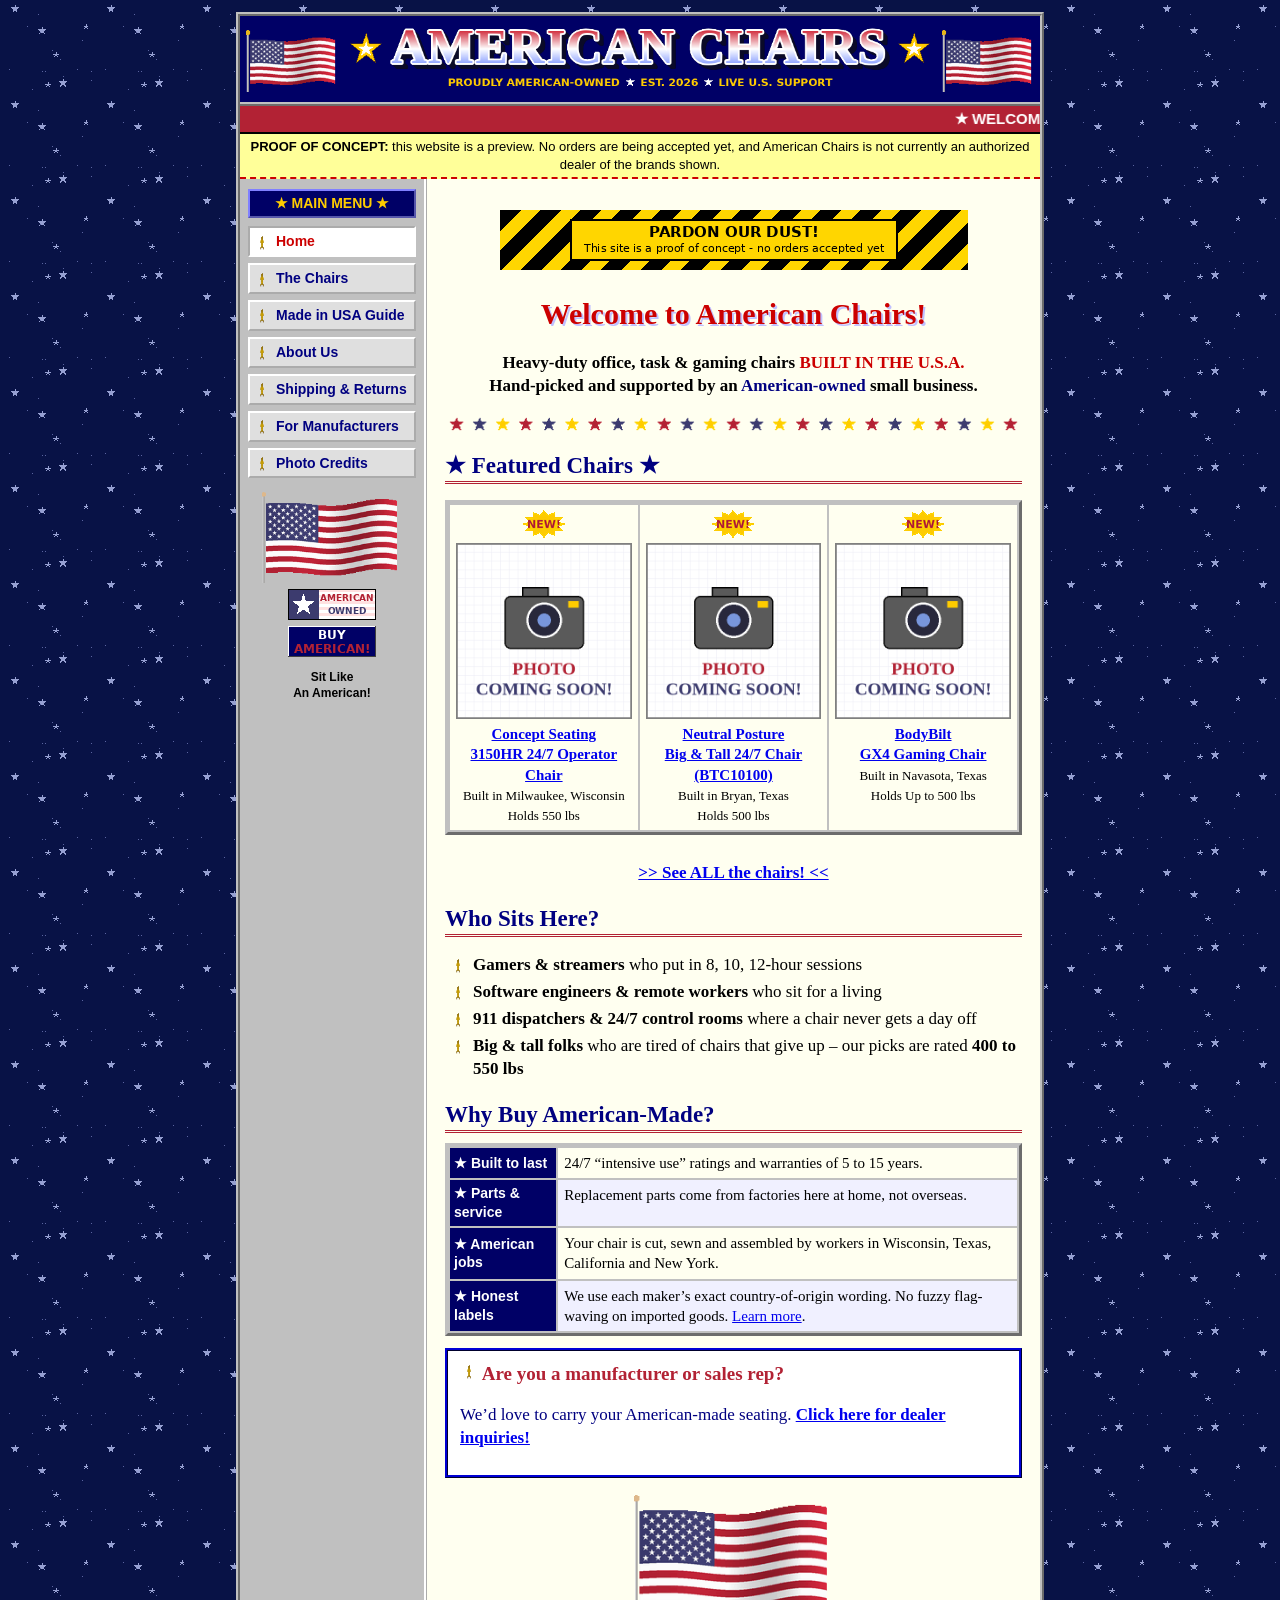
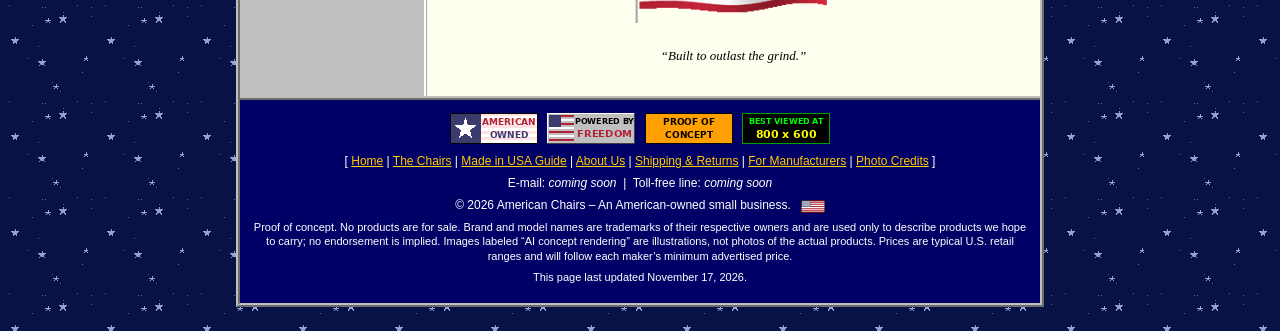
<file: index.html>
<!DOCTYPE html>
<html lang="en">
<head>
<meta charset="utf-8">
<meta name="viewport" content="width=device-width, initial-scale=1">
<meta name="robots" content="noindex, nofollow">
<meta name="description" content="American-owned retailer of heavy-duty, American-made office, task and gaming chairs. Proof of concept.">
<title>Home - American Chairs</title>
<link rel="stylesheet" href="style.css">
<link rel="icon" href="img/retro/flag_small.gif">
</head>
<body>
<div class="page" id="top">

  <div class="header">
    <div class="row">
      <img class="flag" src="img/retro/flag_wave.gif" alt="">
      <a href="index.html"><img class="logo" src="img/retro/logo.png" alt="American Chairs - Proudly American-Owned"></a>
      <img class="flag" src="img/retro/flag_wave.gif" alt="">
    </div>
  </div>

  <div class="marquee">
    <marquee scrollamount="5">&#9733; WELCOME TO AMERICAN CHAIRS! &#9733; HEAVY-DUTY OFFICE &amp; GAMING CHAIRS BUILT IN THE U.S.A. &#9733; 100% AMERICAN-OWNED &#9733; RATED UP TO 550 LBS &amp; 24/7 USE &#9733; GRAND OPENING COMING SOON! &#9733;</marquee>
  </div>

  <div class="poc"><b>PROOF OF CONCEPT:</b> this website is a preview. No orders are being accepted yet, and American Chairs is not currently an authorized dealer of the brands shown.</div>

  <div class="cols">
    <div class="nav">
      <div class="navtitle">&#9733; MAIN MENU &#9733;</div>
      <a href="index.html" class="here">Home</a>
      <a href="chairs.html">The Chairs</a>
      <a href="made-in-usa.html">Made in USA Guide</a>
      <a href="about.html">About Us</a>
      <a href="support.html">Shipping &amp; Returns</a>
      <a href="dealers.html">For Manufacturers</a>
      <a href="credits.html">Photo Credits</a>
      <div class="side">
        <img src="img/retro/flag_wave_big.gif" alt="Waving American flag" width="140">
        <img src="img/retro/btn_american_owned.gif" width="88" height="31" alt="American Owned">
        <img src="img/retro/btn_buy_american.gif" width="88" height="31" alt="Buy American!">
        <p><b>Sit Like<br>An American!</b></p>
      </div>
    </div>

    <div class="content">

      <p class="center"><img src="img/retro/under_construction.gif" width="468" height="60" alt="Pardon our dust! This site is a proof of concept."></p>

      <h1>Welcome to American Chairs!</h1>
      <p class="center"><b>Heavy-duty office, task &amp; gaming chairs <span class="red">BUILT IN THE U.S.A.</span><br>
      Hand-picked and supported by an <span class="blue">American-owned</span> small business.</b></p>

      <img class="rule" src="img/retro/star_bar.gif" width="600" height="18" alt="">

      <h2>&#9733; Featured Chairs &#9733;</h2>
      <div class="tablewrap">
      <table class="retro featured">
        <tr>
        <td align="center" width="33%">
          <img src="img/retro/new.gif" width="46" height="28" alt="New!"><br>
          <a href="chairs.html#concept-3150hr"><img src="img/retro/coming_soon.gif" alt="Concept Seating 3150HR 24/7 Operator Chair" width="180"></a><br>
          <b><a href="chairs.html#concept-3150hr">Concept Seating<br>3150HR 24/7 Operator Chair</a></b><br>
          <span class="small">Built in Milwaukee, Wisconsin<br>Holds 550 lbs</span>
        </td>
        <td align="center" width="33%">
          <img src="img/retro/new.gif" width="46" height="28" alt="New!"><br>
          <a href="chairs.html#np-big-tall-247"><img src="img/retro/coming_soon.gif" alt="Neutral Posture Big &amp; Tall 24/7 Chair (BTC10100)" width="180"></a><br>
          <b><a href="chairs.html#np-big-tall-247">Neutral Posture<br>Big &amp; Tall 24/7 Chair (BTC10100)</a></b><br>
          <span class="small">Built in Bryan, Texas<br>Holds 500 lbs</span>
        </td>
        <td align="center" width="33%">
          <img src="img/retro/new.gif" width="46" height="28" alt="New!"><br>
          <a href="chairs.html#bodybilt-gx4"><img src="img/retro/coming_soon.gif" alt="BodyBilt GX4 Gaming Chair" width="180"></a><br>
          <b><a href="chairs.html#bodybilt-gx4">BodyBilt<br>GX4 Gaming Chair</a></b><br>
          <span class="small">Built in Navasota, Texas<br>Holds Up to 500 lbs</span>
        </td>
        </tr>
      </table>
      </div>
      <p class="center"><a href="chairs.html"><b>&gt;&gt; See ALL the chairs! &lt;&lt;</b></a></p>

      <h2>Who Sits Here?</h2>
      <ul class="stars">
        <li><b>Gamers &amp; streamers</b> who put in 8, 10, 12-hour sessions</li>
        <li><b>Software engineers &amp; remote workers</b> who sit for a living</li>
        <li><b>911 dispatchers &amp; 24/7 control rooms</b> where a chair never gets a day off</li>
        <li><b>Big &amp; tall folks</b> who are tired of chairs that give up &ndash; our picks are rated <b>400 to 550 lbs</b></li>
      </ul>

      <h2>Why Buy American-Made?</h2>
      <table class="retro">
        <tr><th>&#9733; Built to last</th><td>24/7 &ldquo;intensive use&rdquo; ratings and warranties of 5 to 15 years.</td></tr>
        <tr><th>&#9733; Parts &amp; service</th><td>Replacement parts come from factories here at home, not overseas.</td></tr>
        <tr><th>&#9733; American jobs</th><td>Your chair is cut, sewn and assembled by workers in Wisconsin, Texas, California and New York.</td></tr>
        <tr><th>&#9733; Honest labels</th><td>We use each maker&rsquo;s exact country-of-origin wording. No fuzzy flag-waving on imported goods. <a href="made-in-usa.html">Learn more</a>.</td></tr>
      </table>

      <div class="box blue">
        <h3><img src="img/retro/star_spin.gif" width="18" height="18" alt=""> Are you a manufacturer or sales rep?</h3>
        <p>We&rsquo;d love to carry your American-made seating. <a href="dealers.html"><b>Click here for dealer inquiries!</b></a></p>
      </div>

      <p class="center"><img src="img/retro/flag_wave_big.gif" alt="Waving American flag" width="200"></p>
      <p class="center small"><i>&ldquo;Built to outlast the grind.&rdquo;</i></p>

    </div>
  </div>

  <div class="footer">
    <div class="buttons">
      <img src="img/retro/btn_american_owned.gif" width="88" height="31" alt="American Owned">
      <img src="img/retro/btn_freedom.gif" width="88" height="31" alt="Powered by Freedom">
      <img src="img/retro/btn_poc.gif" width="88" height="31" alt="Proof of Concept">
      <img src="img/retro/btn_800x600.gif" width="88" height="31" alt="Best viewed at 800x600">
    </div>
    <p>[ <a href="index.html">Home</a> | <a href="chairs.html">The Chairs</a> | <a href="made-in-usa.html">Made in USA Guide</a> | <a href="about.html">About Us</a> | <a href="support.html">Shipping &amp; Returns</a> | <a href="dealers.html">For Manufacturers</a> | <a href="credits.html">Photo Credits</a> ]</p>
    <p>E-mail: <i>coming soon</i> &nbsp;|&nbsp; Toll-free line: <i>coming soon</i></p>
    <p>&copy; 2026 American Chairs &ndash; An American-owned small business. &nbsp; <img src="img/retro/flag_small.gif" width="24" height="13" alt="" style="vertical-align:middle"></p>
    <p class="tiny">Proof of concept. No products are for sale. Brand and model names are trademarks of their respective owners and are used only to describe products we hope to carry; no endorsement is implied. Images labeled &ldquo;AI concept rendering&rdquo; are illustrations, not photos of the actual products. Prices are typical U.S. retail ranges and will follow each maker&rsquo;s minimum advertised price.</p>
    <p class="tiny">This page last updated November 17, 2026.</p>
  </div>

</div>
</body>
</html>
</file>
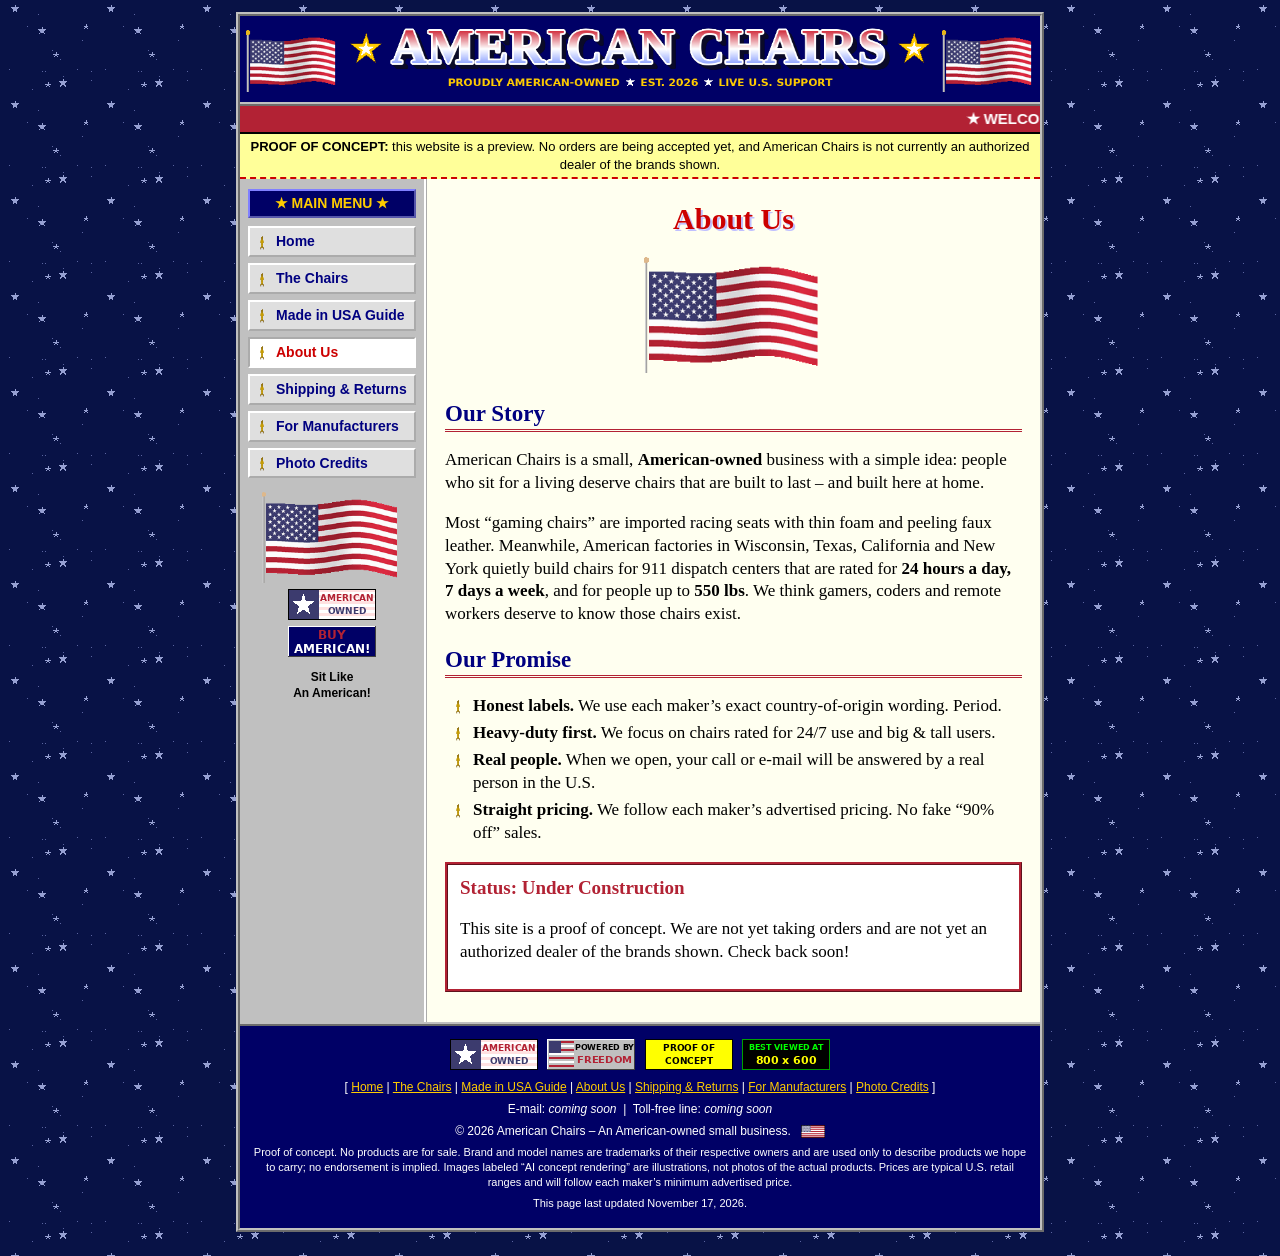
<file: about.html>
<!DOCTYPE html>
<html lang="en">
<head>
<meta charset="utf-8">
<meta name="viewport" content="width=device-width, initial-scale=1">
<meta name="robots" content="noindex, nofollow">
<meta name="description" content="About American Chairs, an American-owned seating retailer.">
<title>About Us - American Chairs</title>
<link rel="stylesheet" href="style.css">
<link rel="icon" href="img/retro/flag_small.gif">
</head>
<body>
<div class="page" id="top">

  <div class="header">
    <div class="row">
      <img class="flag" src="img/retro/flag_wave.gif" alt="">
      <a href="index.html"><img class="logo" src="img/retro/logo.png" alt="American Chairs - Proudly American-Owned"></a>
      <img class="flag" src="img/retro/flag_wave.gif" alt="">
    </div>
  </div>

  <div class="marquee">
    <marquee scrollamount="5">&#9733; WELCOME TO AMERICAN CHAIRS! &#9733; HEAVY-DUTY OFFICE &amp; GAMING CHAIRS BUILT IN THE U.S.A. &#9733; 100% AMERICAN-OWNED &#9733; RATED UP TO 550 LBS &amp; 24/7 USE &#9733; GRAND OPENING COMING SOON! &#9733;</marquee>
  </div>

  <div class="poc"><b>PROOF OF CONCEPT:</b> this website is a preview. No orders are being accepted yet, and American Chairs is not currently an authorized dealer of the brands shown.</div>

  <div class="cols">
    <div class="nav">
      <div class="navtitle">&#9733; MAIN MENU &#9733;</div>
      <a href="index.html">Home</a>
      <a href="chairs.html">The Chairs</a>
      <a href="made-in-usa.html">Made in USA Guide</a>
      <a href="about.html" class="here">About Us</a>
      <a href="support.html">Shipping &amp; Returns</a>
      <a href="dealers.html">For Manufacturers</a>
      <a href="credits.html">Photo Credits</a>
      <div class="side">
        <img src="img/retro/flag_wave_big.gif" alt="Waving American flag" width="140">
        <img src="img/retro/btn_american_owned.gif" width="88" height="31" alt="American Owned">
        <img src="img/retro/btn_buy_american.gif" width="88" height="31" alt="Buy American!">
        <p><b>Sit Like<br>An American!</b></p>
      </div>
    </div>

    <div class="content">

      <h1>About Us</h1>
      <p class="center"><img src="img/retro/flag_wave_big.gif" alt="Waving American flag" width="180"></p>

      <h2>Our Story</h2>
      <p>American Chairs is a small, <b>American-owned</b> business with a simple idea: people who sit for a living deserve chairs
      that are built to last &ndash; and built here at home.</p>
      <p>Most &ldquo;gaming chairs&rdquo; are imported racing seats with thin foam and peeling faux leather. Meanwhile, American
      factories in Wisconsin, Texas, California and New York quietly build chairs for 911 dispatch centers that are rated for
      <b>24 hours a day, 7 days a week</b>, and for people up to <b>550 lbs</b>. We think gamers, coders and remote
      workers deserve to know those chairs exist.</p>

      <h2>Our Promise</h2>
      <ul class="stars">
        <li><b>Honest labels.</b> We use each maker&rsquo;s exact country-of-origin wording. Period.</li>
        <li><b>Heavy-duty first.</b> We focus on chairs rated for 24/7 use and big &amp; tall users.</li>
        <li><b>Real people.</b> When we open, your call or e-mail will be answered by a real person in the U.S.</li>
        <li><b>Straight pricing.</b> We follow each maker&rsquo;s advertised pricing. No fake &ldquo;90% off&rdquo; sales.</li>
      </ul>

      <div class="box">
        <h3>Status: Under Construction</h3>
        <p>This site is a proof of concept. We are not yet taking orders and are not yet an authorized dealer of the brands shown.
        Check back soon!</p>
      </div>

    </div>
  </div>

  <div class="footer">
    <div class="buttons">
      <img src="img/retro/btn_american_owned.gif" width="88" height="31" alt="American Owned">
      <img src="img/retro/btn_freedom.gif" width="88" height="31" alt="Powered by Freedom">
      <img src="img/retro/btn_poc.gif" width="88" height="31" alt="Proof of Concept">
      <img src="img/retro/btn_800x600.gif" width="88" height="31" alt="Best viewed at 800x600">
    </div>
    <p>[ <a href="index.html">Home</a> | <a href="chairs.html">The Chairs</a> | <a href="made-in-usa.html">Made in USA Guide</a> | <a href="about.html">About Us</a> | <a href="support.html">Shipping &amp; Returns</a> | <a href="dealers.html">For Manufacturers</a> | <a href="credits.html">Photo Credits</a> ]</p>
    <p>E-mail: <i>coming soon</i> &nbsp;|&nbsp; Toll-free line: <i>coming soon</i></p>
    <p>&copy; 2026 American Chairs &ndash; An American-owned small business. &nbsp; <img src="img/retro/flag_small.gif" width="24" height="13" alt="" style="vertical-align:middle"></p>
    <p class="tiny">Proof of concept. No products are for sale. Brand and model names are trademarks of their respective owners and are used only to describe products we hope to carry; no endorsement is implied. Images labeled &ldquo;AI concept rendering&rdquo; are illustrations, not photos of the actual products. Prices are typical U.S. retail ranges and will follow each maker&rsquo;s minimum advertised price.</p>
    <p class="tiny">This page last updated November 17, 2026.</p>
  </div>

</div>
</body>
</html>
</file>
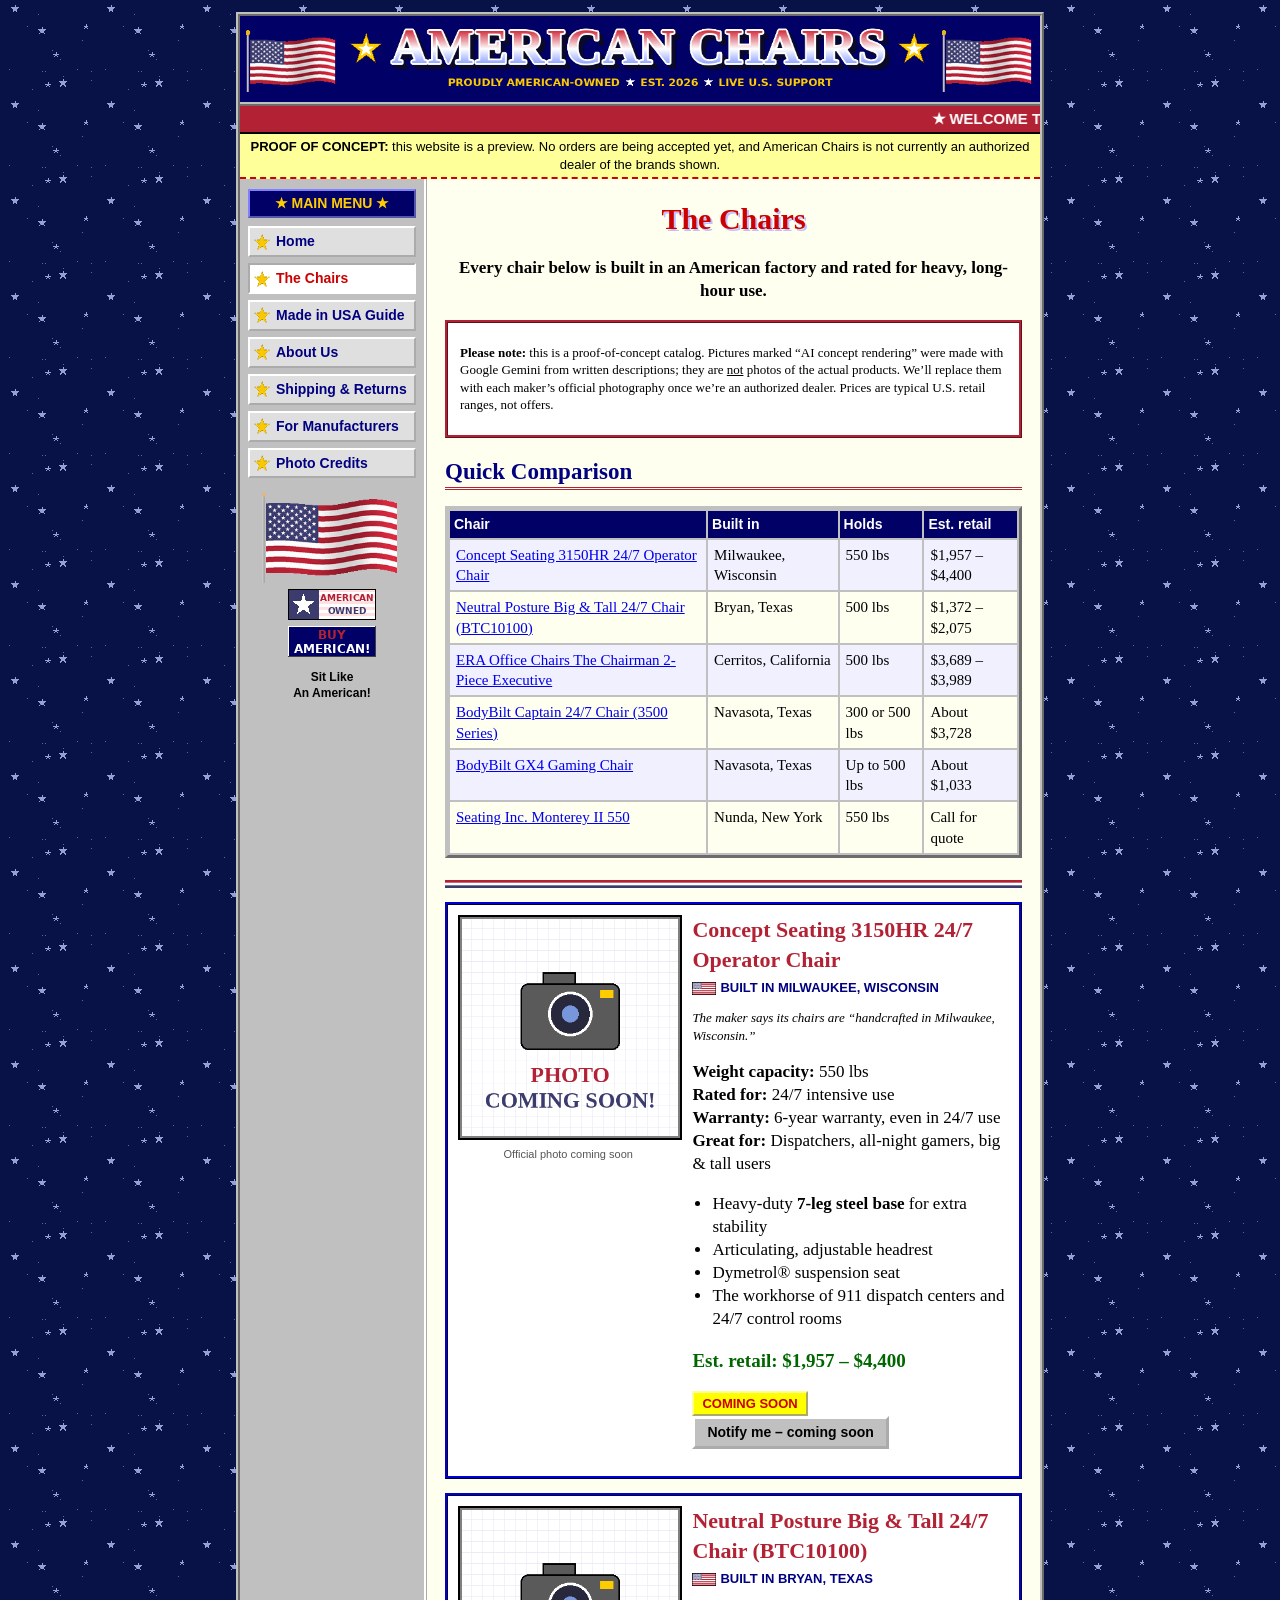
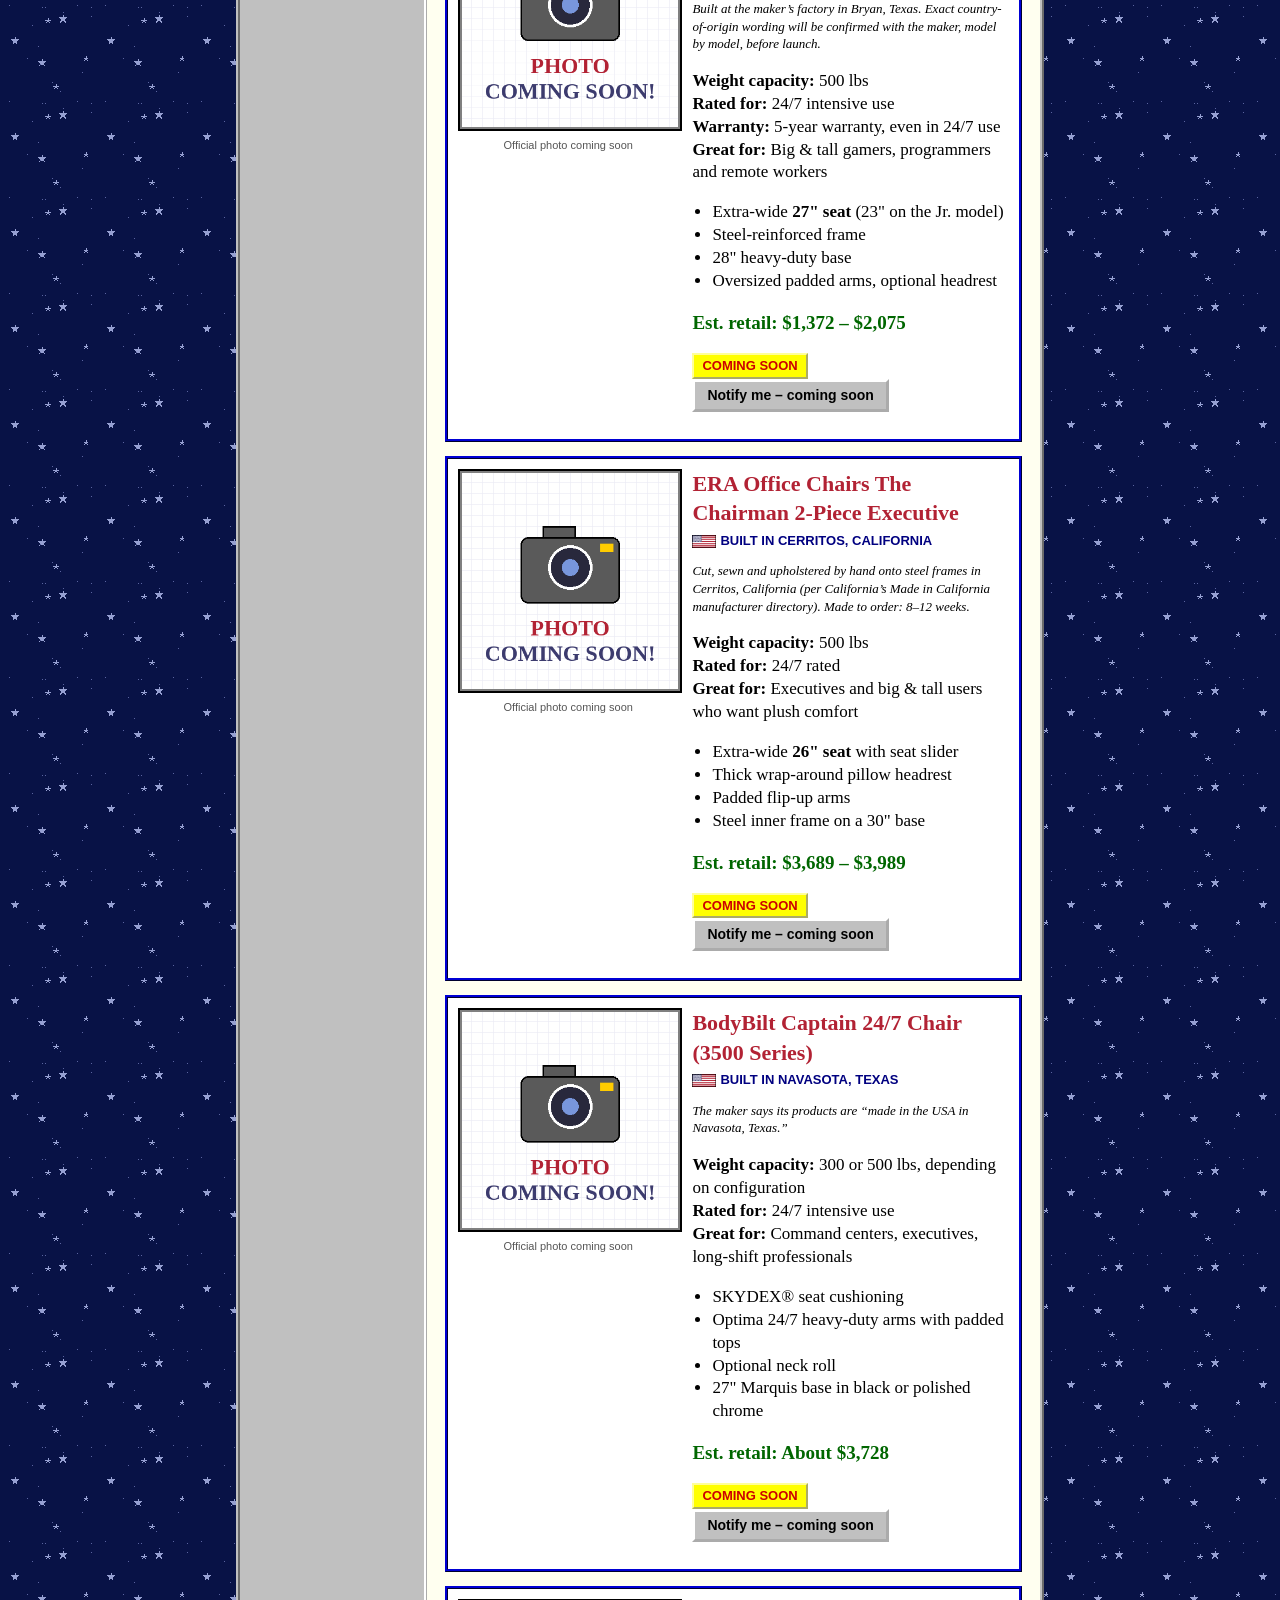
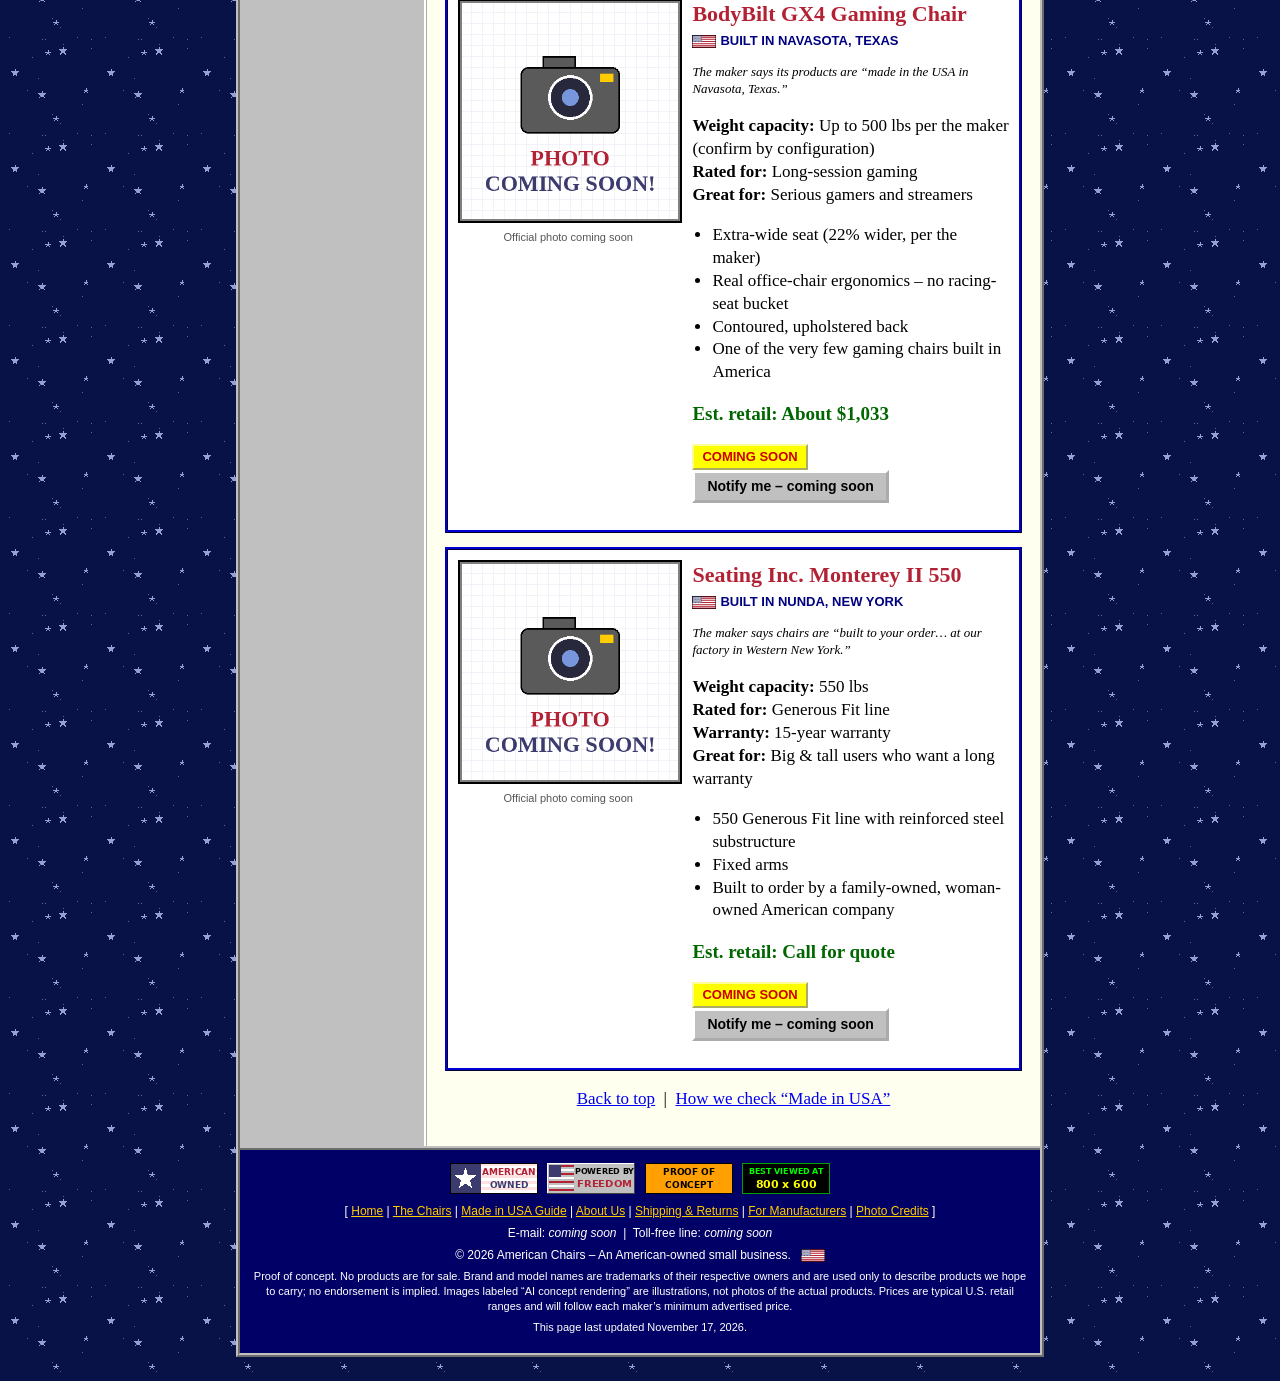
<file: chairs.html>
<!DOCTYPE html>
<html lang="en">
<head>
<meta charset="utf-8">
<meta name="viewport" content="width=device-width, initial-scale=1">
<meta name="robots" content="noindex, nofollow">
<meta name="description" content="Heavy-duty American-made office, task and gaming chairs rated 300 to 550 lbs.">
<title>The Chairs - American Chairs</title>
<link rel="stylesheet" href="style.css">
<link rel="icon" href="img/retro/flag_small.gif">
</head>
<body>
<div class="page" id="top">

  <div class="header">
    <div class="row">
      <img class="flag" src="img/retro/flag_wave.gif" alt="">
      <a href="index.html"><img class="logo" src="img/retro/logo.png" alt="American Chairs - Proudly American-Owned"></a>
      <img class="flag" src="img/retro/flag_wave.gif" alt="">
    </div>
  </div>

  <div class="marquee">
    <marquee scrollamount="5">&#9733; WELCOME TO AMERICAN CHAIRS! &#9733; HEAVY-DUTY OFFICE &amp; GAMING CHAIRS BUILT IN THE U.S.A. &#9733; 100% AMERICAN-OWNED &#9733; RATED UP TO 550 LBS &amp; 24/7 USE &#9733; GRAND OPENING COMING SOON! &#9733;</marquee>
  </div>

  <div class="poc"><b>PROOF OF CONCEPT:</b> this website is a preview. No orders are being accepted yet, and American Chairs is not currently an authorized dealer of the brands shown.</div>

  <div class="cols">
    <div class="nav">
      <div class="navtitle">&#9733; MAIN MENU &#9733;</div>
      <a href="index.html">Home</a>
      <a href="chairs.html" class="here">The Chairs</a>
      <a href="made-in-usa.html">Made in USA Guide</a>
      <a href="about.html">About Us</a>
      <a href="support.html">Shipping &amp; Returns</a>
      <a href="dealers.html">For Manufacturers</a>
      <a href="credits.html">Photo Credits</a>
      <div class="side">
        <img src="img/retro/flag_wave_big.gif" alt="Waving American flag" width="140">
        <img src="img/retro/btn_american_owned.gif" width="88" height="31" alt="American Owned">
        <img src="img/retro/btn_buy_american.gif" width="88" height="31" alt="Buy American!">
        <p><b>Sit Like<br>An American!</b></p>
      </div>
    </div>

    <div class="content">

      <h1>The Chairs</h1>
      <p class="center"><b>Every chair below is built in an American factory and rated for heavy, long-hour use.</b></p>
      <div class="box">
        <p class="small"><b>Please note:</b> this is a proof-of-concept catalog. Pictures marked
        &ldquo;AI concept rendering&rdquo; were made with Google Gemini from written descriptions; they are
        <u>not</u> photos of the actual products. We&rsquo;ll replace them with each maker&rsquo;s official
        photography once we&rsquo;re an authorized dealer. Prices are typical U.S. retail ranges, not offers.</p>
      </div>

      <h2>Quick Comparison</h2>
      <div class="tablewrap">
      <table class="retro">
        <tr><th>Chair</th><th>Built in</th><th>Holds</th><th>Est. retail</th></tr>
        <tr><td><a href="#concept-3150hr">Concept Seating 3150HR 24/7 Operator Chair</a></td><td>Milwaukee, Wisconsin</td><td>550 lbs</td><td>$1,957 &ndash; $4,400</td></tr>
        <tr><td><a href="#np-big-tall-247">Neutral Posture Big &amp; Tall 24/7 Chair (BTC10100)</a></td><td>Bryan, Texas</td><td>500 lbs</td><td>$1,372 &ndash; $2,075</td></tr>
        <tr><td><a href="#era-chairman">ERA Office Chairs The Chairman 2-Piece Executive</a></td><td>Cerritos, California</td><td>500 lbs</td><td>$3,689 &ndash; $3,989</td></tr>
        <tr><td><a href="#bodybilt-captain-3500">BodyBilt Captain 24/7 Chair (3500 Series)</a></td><td>Navasota, Texas</td><td>300 or 500 lbs</td><td>About $3,728</td></tr>
        <tr><td><a href="#bodybilt-gx4">BodyBilt GX4 Gaming Chair</a></td><td>Navasota, Texas</td><td>Up to 500 lbs</td><td>About $1,033</td></tr>
        <tr><td><a href="#seating-monterey-550">Seating Inc. Monterey II 550</a></td><td>Nunda, New York</td><td>550 lbs</td><td>Call for quote</td></tr>
      </table>
      </div>

      <img class="rule" src="img/retro/rwb_bar.gif" width="600" height="9" alt="">

      <a name="concept-3150hr" id="concept-3150hr"></a>
      <div class="product">
        <div class="pic">
          <img src="img/retro/coming_soon.gif" alt="Concept Seating 3150HR 24/7 Operator Chair" width="300">
          <div class="cap">Official photo coming soon</div>
        </div>
        <div class="info">
          <h3>Concept Seating 3150HR 24/7 Operator Chair</h3>
          <div class="made"><img src="img/retro/flag_small.gif" width="24" height="13" alt="">BUILT IN MILWAUKEE, WISCONSIN</div>
          <p class="small"><i>The maker says its chairs are &ldquo;handcrafted in Milwaukee, Wisconsin.&rdquo;</i></p>
          <p><b>Weight capacity:</b> 550 lbs<br><b>Rated for:</b> 24/7 intensive use<br><b>Warranty:</b> 6-year warranty, even in 24/7 use<br><b>Great for:</b> Dispatchers, all-night gamers, big &amp; tall users</p>
          <ul>
          <li>Heavy-duty <b>7-leg steel base</b> for extra stability</li>
          <li>Articulating, adjustable headrest</li>
          <li>Dymetrol&reg; suspension seat</li>
          <li>The workhorse of 911 dispatch centers and 24/7 control rooms</li>
          </ul>
          <p><span class="price">Est. retail: $1,957 &ndash; $4,400</span></p>
          <p><span class="status blink">COMING SOON</span> &nbsp; <span class="btn" title="Contact details coming soon">Notify me &ndash; coming soon</span></p>
        </div>
      </div>

      <a name="np-big-tall-247" id="np-big-tall-247"></a>
      <div class="product">
        <div class="pic">
          <img src="img/retro/coming_soon.gif" alt="Neutral Posture Big &amp; Tall 24/7 Chair (BTC10100)" width="300">
          <div class="cap">Official photo coming soon</div>
        </div>
        <div class="info">
          <h3>Neutral Posture Big &amp; Tall 24/7 Chair (BTC10100)</h3>
          <div class="made"><img src="img/retro/flag_small.gif" width="24" height="13" alt="">BUILT IN BRYAN, TEXAS</div>
          <p class="small"><i>Built at the maker&rsquo;s factory in Bryan, Texas. Exact country-of-origin wording will be confirmed with the maker, model by model, before launch.</i></p>
          <p><b>Weight capacity:</b> 500 lbs<br><b>Rated for:</b> 24/7 intensive use<br><b>Warranty:</b> 5-year warranty, even in 24/7 use<br><b>Great for:</b> Big &amp; tall gamers, programmers and remote workers</p>
          <ul>
          <li>Extra-wide <b>27&quot; seat</b> (23&quot; on the Jr. model)</li>
          <li>Steel-reinforced frame</li>
          <li>28&quot; heavy-duty base</li>
          <li>Oversized padded arms, optional headrest</li>
          </ul>
          <p><span class="price">Est. retail: $1,372 &ndash; $2,075</span></p>
          <p><span class="status blink">COMING SOON</span> &nbsp; <span class="btn" title="Contact details coming soon">Notify me &ndash; coming soon</span></p>
        </div>
      </div>

      <a name="era-chairman" id="era-chairman"></a>
      <div class="product">
        <div class="pic">
          <img src="img/retro/coming_soon.gif" alt="ERA Office Chairs The Chairman 2-Piece Executive" width="300">
          <div class="cap">Official photo coming soon</div>
        </div>
        <div class="info">
          <h3>ERA Office Chairs The Chairman 2-Piece Executive</h3>
          <div class="made"><img src="img/retro/flag_small.gif" width="24" height="13" alt="">BUILT IN CERRITOS, CALIFORNIA</div>
          <p class="small"><i>Cut, sewn and upholstered by hand onto steel frames in Cerritos, California (per California&rsquo;s Made in California manufacturer directory). Made to order: 8&ndash;12 weeks.</i></p>
          <p><b>Weight capacity:</b> 500 lbs<br><b>Rated for:</b> 24/7 rated<br><b>Great for:</b> Executives and big &amp; tall users who want plush comfort</p>
          <ul>
          <li>Extra-wide <b>26&quot; seat</b> with seat slider</li>
          <li>Thick wrap-around pillow headrest</li>
          <li>Padded flip-up arms</li>
          <li>Steel inner frame on a 30&quot; base</li>
          </ul>
          <p><span class="price">Est. retail: $3,689 &ndash; $3,989</span></p>
          <p><span class="status blink">COMING SOON</span> &nbsp; <span class="btn" title="Contact details coming soon">Notify me &ndash; coming soon</span></p>
        </div>
      </div>

      <a name="bodybilt-captain-3500" id="bodybilt-captain-3500"></a>
      <div class="product">
        <div class="pic">
          <img src="img/retro/coming_soon.gif" alt="BodyBilt Captain 24/7 Chair (3500 Series)" width="300">
          <div class="cap">Official photo coming soon</div>
        </div>
        <div class="info">
          <h3>BodyBilt Captain 24/7 Chair (3500 Series)</h3>
          <div class="made"><img src="img/retro/flag_small.gif" width="24" height="13" alt="">BUILT IN NAVASOTA, TEXAS</div>
          <p class="small"><i>The maker says its products are &ldquo;made in the USA in Navasota, Texas.&rdquo;</i></p>
          <p><b>Weight capacity:</b> 300 or 500 lbs, depending on configuration<br><b>Rated for:</b> 24/7 intensive use<br><b>Great for:</b> Command centers, executives, long-shift professionals</p>
          <ul>
          <li>SKYDEX&reg; seat cushioning</li>
          <li>Optima 24/7 heavy-duty arms with padded tops</li>
          <li>Optional neck roll</li>
          <li>27&quot; Marquis base in black or polished chrome</li>
          </ul>
          <p><span class="price">Est. retail: About $3,728</span></p>
          <p><span class="status blink">COMING SOON</span> &nbsp; <span class="btn" title="Contact details coming soon">Notify me &ndash; coming soon</span></p>
        </div>
      </div>

      <a name="bodybilt-gx4" id="bodybilt-gx4"></a>
      <div class="product">
        <div class="pic">
          <img src="img/retro/coming_soon.gif" alt="BodyBilt GX4 Gaming Chair" width="300">
          <div class="cap">Official photo coming soon</div>
        </div>
        <div class="info">
          <h3>BodyBilt GX4 Gaming Chair</h3>
          <div class="made"><img src="img/retro/flag_small.gif" width="24" height="13" alt="">BUILT IN NAVASOTA, TEXAS</div>
          <p class="small"><i>The maker says its products are &ldquo;made in the USA in Navasota, Texas.&rdquo;</i></p>
          <p><b>Weight capacity:</b> Up to 500 lbs per the maker (confirm by configuration)<br><b>Rated for:</b> Long-session gaming<br><b>Great for:</b> Serious gamers and streamers</p>
          <ul>
          <li>Extra-wide seat (22% wider, per the maker)</li>
          <li>Real office-chair ergonomics &ndash; no racing-seat bucket</li>
          <li>Contoured, upholstered back</li>
          <li>One of the very few gaming chairs built in America</li>
          </ul>
          <p><span class="price">Est. retail: About $1,033</span></p>
          <p><span class="status blink">COMING SOON</span> &nbsp; <span class="btn" title="Contact details coming soon">Notify me &ndash; coming soon</span></p>
        </div>
      </div>

      <a name="seating-monterey-550" id="seating-monterey-550"></a>
      <div class="product">
        <div class="pic">
          <img src="img/retro/coming_soon.gif" alt="Seating Inc. Monterey II 550" width="300">
          <div class="cap">Official photo coming soon</div>
        </div>
        <div class="info">
          <h3>Seating Inc. Monterey II 550</h3>
          <div class="made"><img src="img/retro/flag_small.gif" width="24" height="13" alt="">BUILT IN NUNDA, NEW YORK</div>
          <p class="small"><i>The maker says chairs are &ldquo;built to your order&hellip; at our factory in Western New York.&rdquo;</i></p>
          <p><b>Weight capacity:</b> 550 lbs<br><b>Rated for:</b> Generous Fit line<br><b>Warranty:</b> 15-year warranty<br><b>Great for:</b> Big &amp; tall users who want a long warranty</p>
          <ul>
          <li>550 Generous Fit line with reinforced steel substructure</li>
          <li>Fixed arms</li>
          <li>Built to order by a family-owned, woman-owned American company</li>
          </ul>
          <p><span class="price">Est. retail: Call for quote</span></p>
          <p><span class="status blink">COMING SOON</span> &nbsp; <span class="btn" title="Contact details coming soon">Notify me &ndash; coming soon</span></p>
        </div>
      </div>

      <p class="center"><a href="#top">Back to top</a> &nbsp;|&nbsp; <a href="made-in-usa.html">How we check &ldquo;Made in USA&rdquo;</a></p>

    </div>
  </div>

  <div class="footer">
    <div class="buttons">
      <img src="img/retro/btn_american_owned.gif" width="88" height="31" alt="American Owned">
      <img src="img/retro/btn_freedom.gif" width="88" height="31" alt="Powered by Freedom">
      <img src="img/retro/btn_poc.gif" width="88" height="31" alt="Proof of Concept">
      <img src="img/retro/btn_800x600.gif" width="88" height="31" alt="Best viewed at 800x600">
    </div>
    <p>[ <a href="index.html">Home</a> | <a href="chairs.html">The Chairs</a> | <a href="made-in-usa.html">Made in USA Guide</a> | <a href="about.html">About Us</a> | <a href="support.html">Shipping &amp; Returns</a> | <a href="dealers.html">For Manufacturers</a> | <a href="credits.html">Photo Credits</a> ]</p>
    <p>E-mail: <i>coming soon</i> &nbsp;|&nbsp; Toll-free line: <i>coming soon</i></p>
    <p>&copy; 2026 American Chairs &ndash; An American-owned small business. &nbsp; <img src="img/retro/flag_small.gif" width="24" height="13" alt="" style="vertical-align:middle"></p>
    <p class="tiny">Proof of concept. No products are for sale. Brand and model names are trademarks of their respective owners and are used only to describe products we hope to carry; no endorsement is implied. Images labeled &ldquo;AI concept rendering&rdquo; are illustrations, not photos of the actual products. Prices are typical U.S. retail ranges and will follow each maker&rsquo;s minimum advertised price.</p>
    <p class="tiny">This page last updated November 17, 2026.</p>
  </div>

</div>
</body>
</html>
</file>
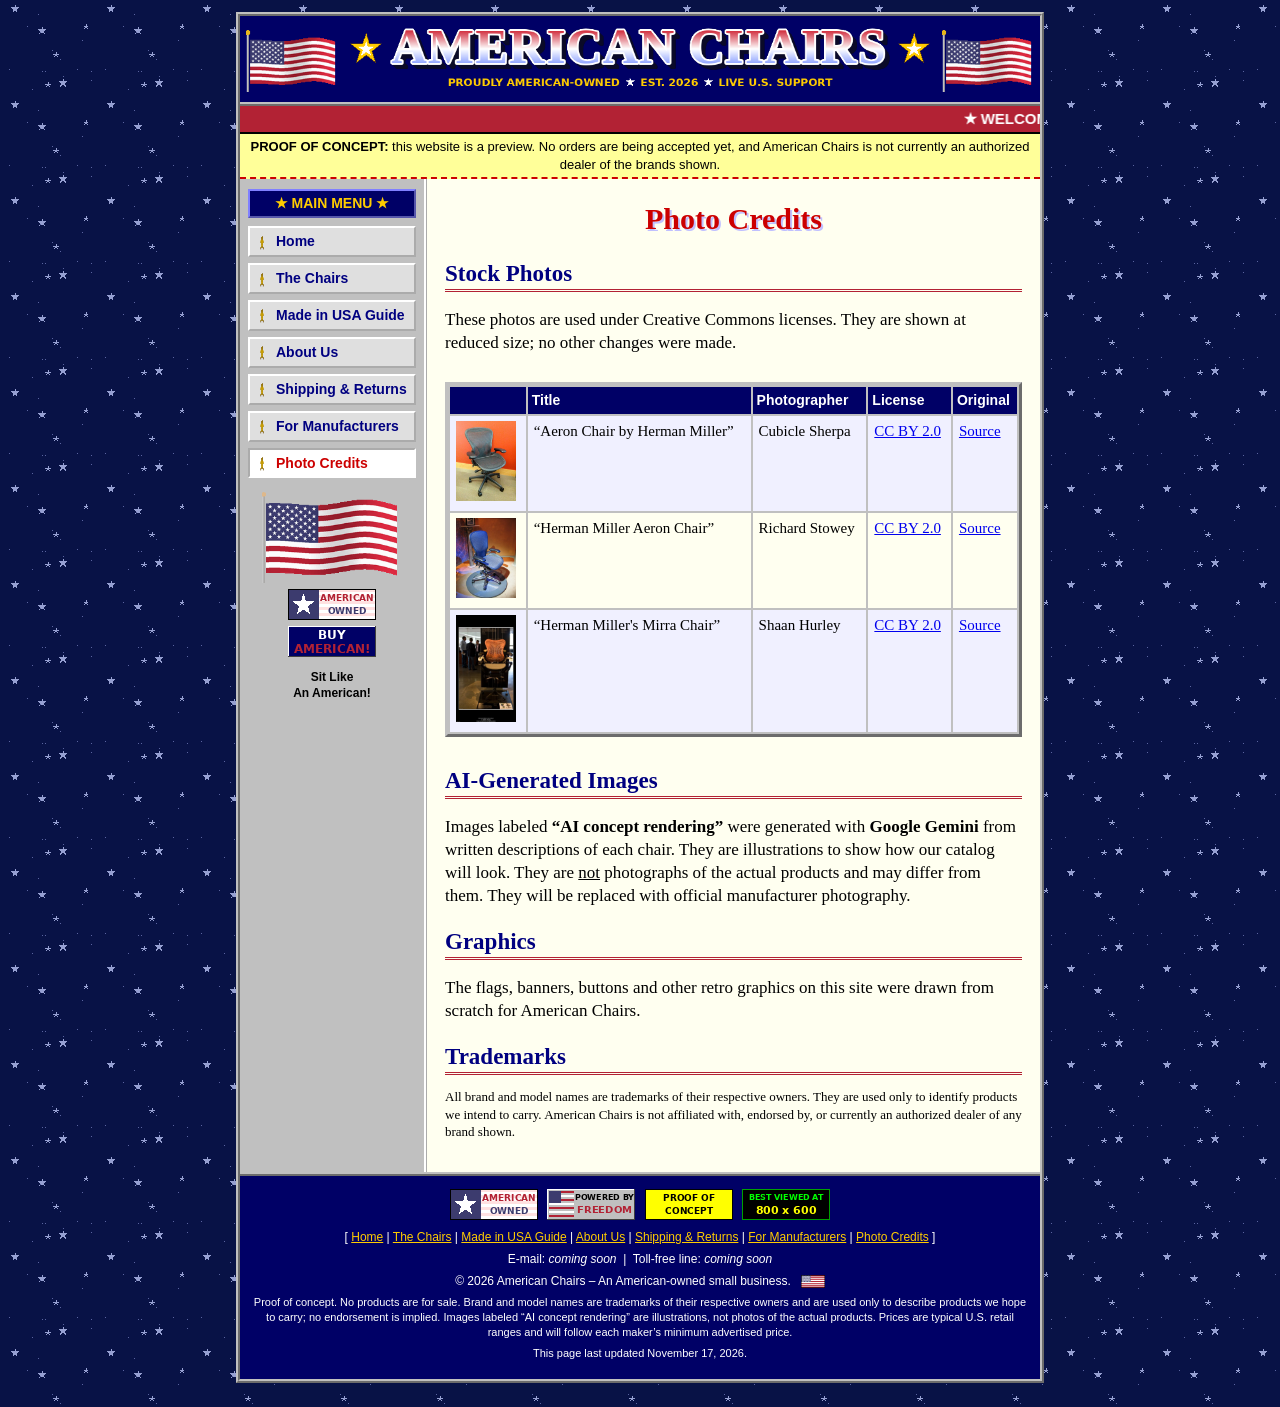
<file: credits.html>
<!DOCTYPE html>
<html lang="en">
<head>
<meta charset="utf-8">
<meta name="viewport" content="width=device-width, initial-scale=1">
<meta name="robots" content="noindex, nofollow">
<meta name="description" content="Photo credits, licenses and AI image disclosure.">
<title>Photo Credits - American Chairs</title>
<link rel="stylesheet" href="style.css">
<link rel="icon" href="img/retro/flag_small.gif">
</head>
<body>
<div class="page" id="top">

  <div class="header">
    <div class="row">
      <img class="flag" src="img/retro/flag_wave.gif" alt="">
      <a href="index.html"><img class="logo" src="img/retro/logo.png" alt="American Chairs - Proudly American-Owned"></a>
      <img class="flag" src="img/retro/flag_wave.gif" alt="">
    </div>
  </div>

  <div class="marquee">
    <marquee scrollamount="5">&#9733; WELCOME TO AMERICAN CHAIRS! &#9733; HEAVY-DUTY OFFICE &amp; GAMING CHAIRS BUILT IN THE U.S.A. &#9733; 100% AMERICAN-OWNED &#9733; RATED UP TO 550 LBS &amp; 24/7 USE &#9733; GRAND OPENING COMING SOON! &#9733;</marquee>
  </div>

  <div class="poc"><b>PROOF OF CONCEPT:</b> this website is a preview. No orders are being accepted yet, and American Chairs is not currently an authorized dealer of the brands shown.</div>

  <div class="cols">
    <div class="nav">
      <div class="navtitle">&#9733; MAIN MENU &#9733;</div>
      <a href="index.html">Home</a>
      <a href="chairs.html">The Chairs</a>
      <a href="made-in-usa.html">Made in USA Guide</a>
      <a href="about.html">About Us</a>
      <a href="support.html">Shipping &amp; Returns</a>
      <a href="dealers.html">For Manufacturers</a>
      <a href="credits.html" class="here">Photo Credits</a>
      <div class="side">
        <img src="img/retro/flag_wave_big.gif" alt="Waving American flag" width="140">
        <img src="img/retro/btn_american_owned.gif" width="88" height="31" alt="American Owned">
        <img src="img/retro/btn_buy_american.gif" width="88" height="31" alt="Buy American!">
        <p><b>Sit Like<br>An American!</b></p>
      </div>
    </div>

    <div class="content">

      <h1>Photo Credits</h1>

      <h2>Stock Photos</h2>
      <p>These photos are used under Creative Commons licenses. They are shown at reduced size; no other changes were made.</p>
      <div class="tablewrap">
      <table class="retro">
        <tr><th></th><th>Title</th><th>Photographer</th><th>License</th><th>Original</th></tr>
        <tr><td><img src="img/stock/aeron-office.jpg" width="60" alt=""></td><td>&ldquo;Aeron Chair by Herman Miller&rdquo;</td><td>Cubicle Sherpa</td>
          <td><a href="https://creativecommons.org/licenses/by/2.0/">CC BY 2.0</a></td><td><a href="https://www.flickr.com/photos/99945004@N08/9446986497">Source</a></td></tr>
        <tr><td><img src="img/stock/aeron-blue.jpg" width="60" alt=""></td><td>&ldquo;Herman Miller Aeron Chair&rdquo;</td><td>Richard Stowey</td>
          <td><a href="https://creativecommons.org/licenses/by/2.0/">CC BY 2.0</a></td><td><a href="https://www.flickr.com/photos/55626503@N00/119893772">Source</a></td></tr>
        <tr><td><img src="img/stock/mirra-display.jpg" width="60" alt=""></td><td>&ldquo;Herman Miller's Mirra Chair&rdquo;</td><td>Shaan Hurley</td>
          <td><a href="https://creativecommons.org/licenses/by/2.0/">CC BY 2.0</a></td><td><a href="https://www.flickr.com/photos/7881775@N06/2885005033">Source</a></td></tr>
      </table>
      </div>

      <h2>AI-Generated Images</h2>
      <p>Images labeled <b>&ldquo;AI concept rendering&rdquo;</b> were generated with <b>Google Gemini</b> from written descriptions
      of each chair. They are illustrations to show how our catalog will look. They are <u>not</u> photographs of the actual
      products and may differ from them. They will be replaced with official manufacturer photography.</p>

      <h2>Graphics</h2>
      <p>The flags, banners, buttons and other retro graphics on this site were drawn from scratch for American Chairs.</p>

      <h2>Trademarks</h2>
      <p class="small">All brand and model names are trademarks of their respective owners. They are used only to identify products
      we intend to carry. American Chairs is not affiliated with, endorsed by, or currently an authorized dealer of any brand shown.</p>

    </div>
  </div>

  <div class="footer">
    <div class="buttons">
      <img src="img/retro/btn_american_owned.gif" width="88" height="31" alt="American Owned">
      <img src="img/retro/btn_freedom.gif" width="88" height="31" alt="Powered by Freedom">
      <img src="img/retro/btn_poc.gif" width="88" height="31" alt="Proof of Concept">
      <img src="img/retro/btn_800x600.gif" width="88" height="31" alt="Best viewed at 800x600">
    </div>
    <p>[ <a href="index.html">Home</a> | <a href="chairs.html">The Chairs</a> | <a href="made-in-usa.html">Made in USA Guide</a> | <a href="about.html">About Us</a> | <a href="support.html">Shipping &amp; Returns</a> | <a href="dealers.html">For Manufacturers</a> | <a href="credits.html">Photo Credits</a> ]</p>
    <p>E-mail: <i>coming soon</i> &nbsp;|&nbsp; Toll-free line: <i>coming soon</i></p>
    <p>&copy; 2026 American Chairs &ndash; An American-owned small business. &nbsp; <img src="img/retro/flag_small.gif" width="24" height="13" alt="" style="vertical-align:middle"></p>
    <p class="tiny">Proof of concept. No products are for sale. Brand and model names are trademarks of their respective owners and are used only to describe products we hope to carry; no endorsement is implied. Images labeled &ldquo;AI concept rendering&rdquo; are illustrations, not photos of the actual products. Prices are typical U.S. retail ranges and will follow each maker&rsquo;s minimum advertised price.</p>
    <p class="tiny">This page last updated November 17, 2026.</p>
  </div>

</div>
</body>
</html>
</file>
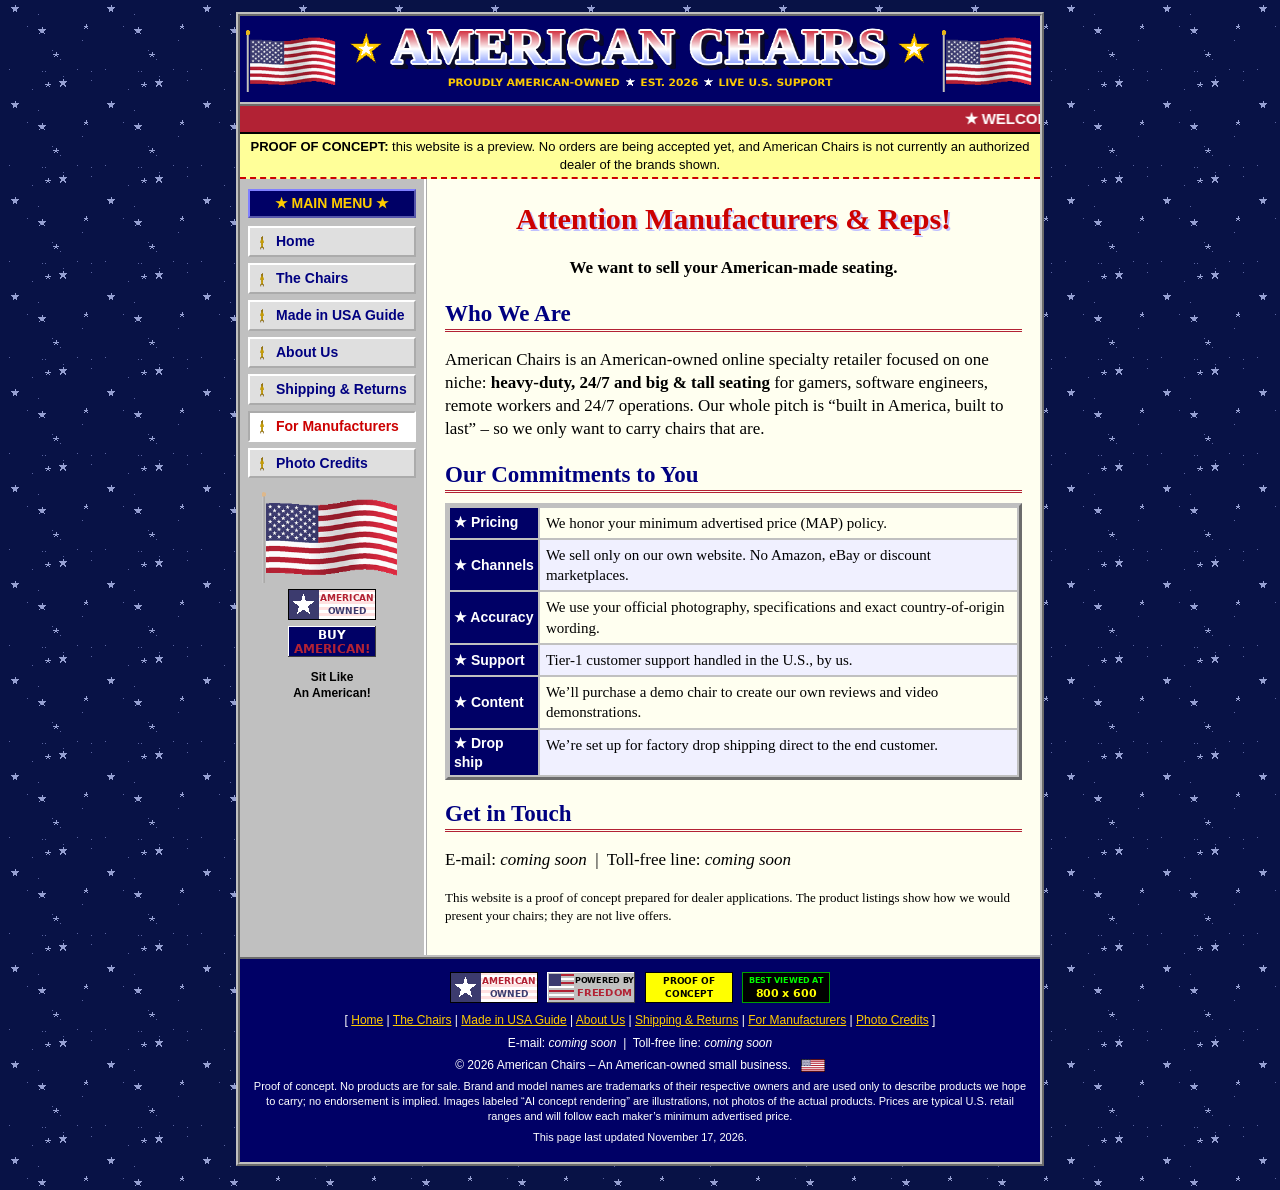
<file: dealers.html>
<!DOCTYPE html>
<html lang="en">
<head>
<meta charset="utf-8">
<meta name="viewport" content="width=device-width, initial-scale=1">
<meta name="robots" content="noindex, nofollow">
<meta name="description" content="Dealer inquiries for American seating manufacturers.">
<title>For Manufacturers - American Chairs</title>
<link rel="stylesheet" href="style.css">
<link rel="icon" href="img/retro/flag_small.gif">
</head>
<body>
<div class="page" id="top">

  <div class="header">
    <div class="row">
      <img class="flag" src="img/retro/flag_wave.gif" alt="">
      <a href="index.html"><img class="logo" src="img/retro/logo.png" alt="American Chairs - Proudly American-Owned"></a>
      <img class="flag" src="img/retro/flag_wave.gif" alt="">
    </div>
  </div>

  <div class="marquee">
    <marquee scrollamount="5">&#9733; WELCOME TO AMERICAN CHAIRS! &#9733; HEAVY-DUTY OFFICE &amp; GAMING CHAIRS BUILT IN THE U.S.A. &#9733; 100% AMERICAN-OWNED &#9733; RATED UP TO 550 LBS &amp; 24/7 USE &#9733; GRAND OPENING COMING SOON! &#9733;</marquee>
  </div>

  <div class="poc"><b>PROOF OF CONCEPT:</b> this website is a preview. No orders are being accepted yet, and American Chairs is not currently an authorized dealer of the brands shown.</div>

  <div class="cols">
    <div class="nav">
      <div class="navtitle">&#9733; MAIN MENU &#9733;</div>
      <a href="index.html">Home</a>
      <a href="chairs.html">The Chairs</a>
      <a href="made-in-usa.html">Made in USA Guide</a>
      <a href="about.html">About Us</a>
      <a href="support.html">Shipping &amp; Returns</a>
      <a href="dealers.html" class="here">For Manufacturers</a>
      <a href="credits.html">Photo Credits</a>
      <div class="side">
        <img src="img/retro/flag_wave_big.gif" alt="Waving American flag" width="140">
        <img src="img/retro/btn_american_owned.gif" width="88" height="31" alt="American Owned">
        <img src="img/retro/btn_buy_american.gif" width="88" height="31" alt="Buy American!">
        <p><b>Sit Like<br>An American!</b></p>
      </div>
    </div>

    <div class="content">

      <h1>Attention Manufacturers &amp; Reps!</h1>
      <p class="center"><b>We want to sell your American-made seating.</b></p>

      <h2>Who We Are</h2>
      <p>American Chairs is an American-owned online specialty retailer focused on one niche: <b>heavy-duty, 24/7 and big &amp; tall
      seating</b> for gamers, software engineers, remote workers and 24/7 operations. Our whole pitch is
      &ldquo;built in America, built to last&rdquo; &ndash; so we only want to carry chairs that are.</p>

      <h2>Our Commitments to You</h2>
      <table class="retro">
        <tr><th>&#9733; Pricing</th><td>We honor your minimum advertised price (MAP) policy.</td></tr>
        <tr><th>&#9733; Channels</th><td>We sell only on our own website. No Amazon, eBay or discount marketplaces.</td></tr>
        <tr><th>&#9733; Accuracy</th><td>We use your official photography, specifications and exact country-of-origin wording.</td></tr>
        <tr><th>&#9733; Support</th><td>Tier-1 customer support handled in the U.S., by us.</td></tr>
        <tr><th>&#9733; Content</th><td>We&rsquo;ll purchase a demo chair to create our own reviews and video demonstrations.</td></tr>
        <tr><th>&#9733; Drop ship</th><td>We&rsquo;re set up for factory drop shipping direct to the end customer.</td></tr>
      </table>

      <h2>Get in Touch</h2>
      <p>E-mail: <i>coming soon</i> &nbsp;|&nbsp; Toll-free line: <i>coming soon</i></p>
      <p class="small">This website is a proof of concept prepared for dealer applications. The product listings show how we would
      present your chairs; they are not live offers.</p>

    </div>
  </div>

  <div class="footer">
    <div class="buttons">
      <img src="img/retro/btn_american_owned.gif" width="88" height="31" alt="American Owned">
      <img src="img/retro/btn_freedom.gif" width="88" height="31" alt="Powered by Freedom">
      <img src="img/retro/btn_poc.gif" width="88" height="31" alt="Proof of Concept">
      <img src="img/retro/btn_800x600.gif" width="88" height="31" alt="Best viewed at 800x600">
    </div>
    <p>[ <a href="index.html">Home</a> | <a href="chairs.html">The Chairs</a> | <a href="made-in-usa.html">Made in USA Guide</a> | <a href="about.html">About Us</a> | <a href="support.html">Shipping &amp; Returns</a> | <a href="dealers.html">For Manufacturers</a> | <a href="credits.html">Photo Credits</a> ]</p>
    <p>E-mail: <i>coming soon</i> &nbsp;|&nbsp; Toll-free line: <i>coming soon</i></p>
    <p>&copy; 2026 American Chairs &ndash; An American-owned small business. &nbsp; <img src="img/retro/flag_small.gif" width="24" height="13" alt="" style="vertical-align:middle"></p>
    <p class="tiny">Proof of concept. No products are for sale. Brand and model names are trademarks of their respective owners and are used only to describe products we hope to carry; no endorsement is implied. Images labeled &ldquo;AI concept rendering&rdquo; are illustrations, not photos of the actual products. Prices are typical U.S. retail ranges and will follow each maker&rsquo;s minimum advertised price.</p>
    <p class="tiny">This page last updated November 17, 2026.</p>
  </div>

</div>
</body>
</html>
</file>
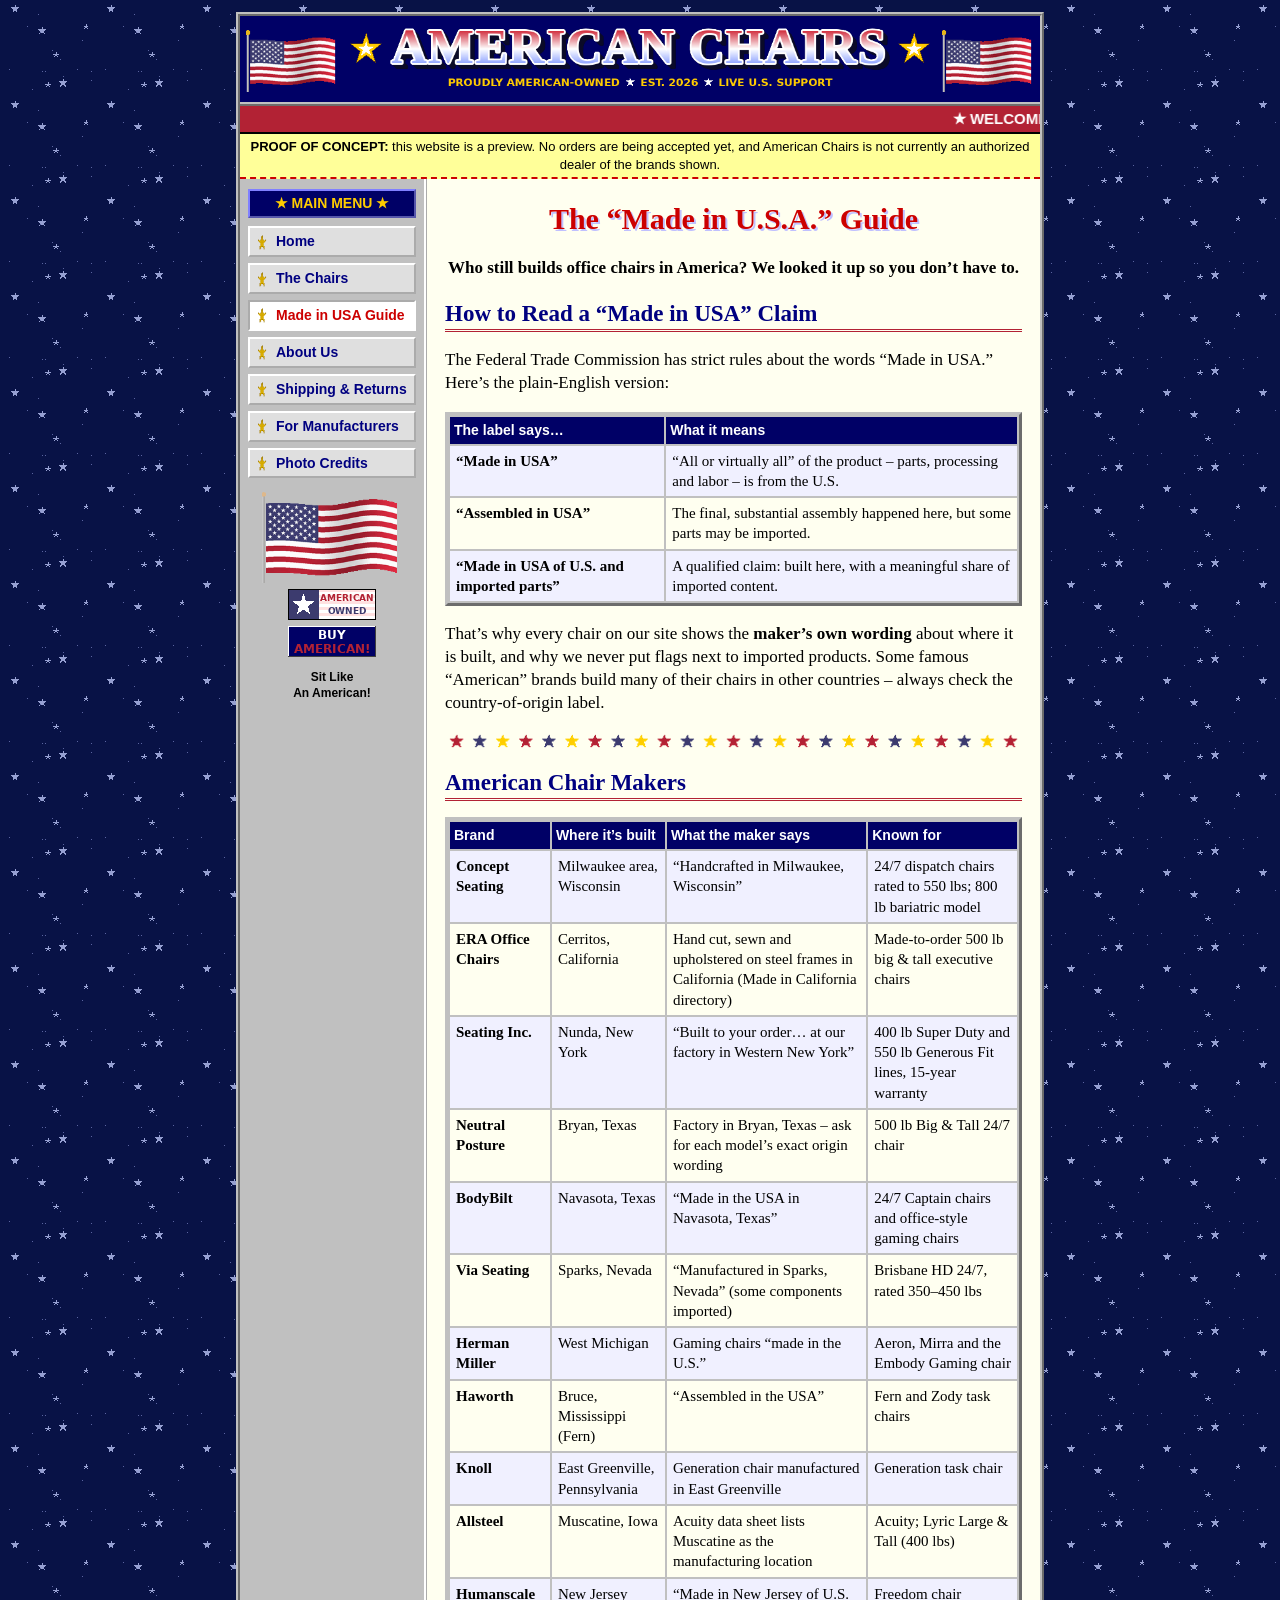
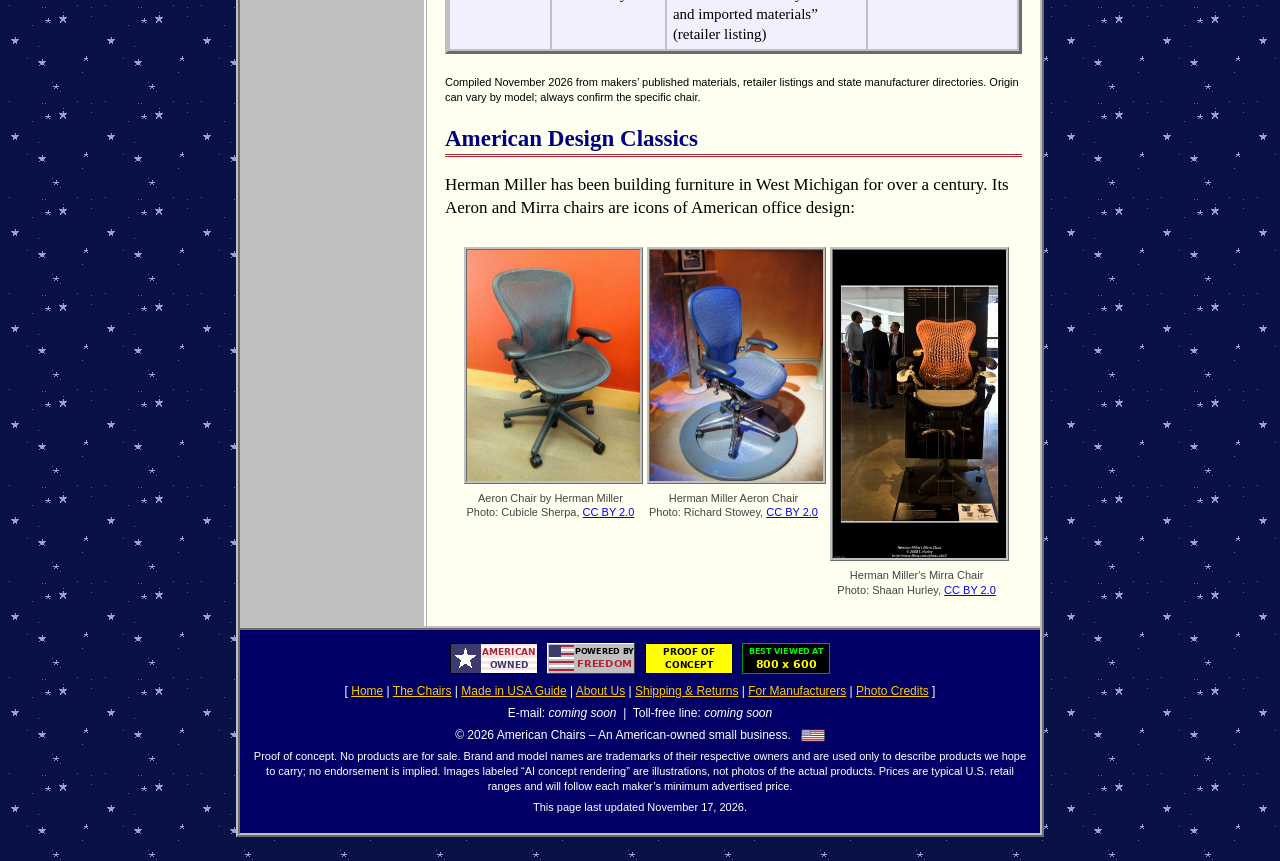
<file: made-in-usa.html>
<!DOCTYPE html>
<html lang="en">
<head>
<meta charset="utf-8">
<meta name="viewport" content="width=device-width, initial-scale=1">
<meta name="robots" content="noindex, nofollow">
<meta name="description" content="Which office chair brands are still built in the USA, and how to read a Made in USA label.">
<title>Made in USA Guide - American Chairs</title>
<link rel="stylesheet" href="style.css">
<link rel="icon" href="img/retro/flag_small.gif">
</head>
<body>
<div class="page" id="top">

  <div class="header">
    <div class="row">
      <img class="flag" src="img/retro/flag_wave.gif" alt="">
      <a href="index.html"><img class="logo" src="img/retro/logo.png" alt="American Chairs - Proudly American-Owned"></a>
      <img class="flag" src="img/retro/flag_wave.gif" alt="">
    </div>
  </div>

  <div class="marquee">
    <marquee scrollamount="5">&#9733; WELCOME TO AMERICAN CHAIRS! &#9733; HEAVY-DUTY OFFICE &amp; GAMING CHAIRS BUILT IN THE U.S.A. &#9733; 100% AMERICAN-OWNED &#9733; RATED UP TO 550 LBS &amp; 24/7 USE &#9733; GRAND OPENING COMING SOON! &#9733;</marquee>
  </div>

  <div class="poc"><b>PROOF OF CONCEPT:</b> this website is a preview. No orders are being accepted yet, and American Chairs is not currently an authorized dealer of the brands shown.</div>

  <div class="cols">
    <div class="nav">
      <div class="navtitle">&#9733; MAIN MENU &#9733;</div>
      <a href="index.html">Home</a>
      <a href="chairs.html">The Chairs</a>
      <a href="made-in-usa.html" class="here">Made in USA Guide</a>
      <a href="about.html">About Us</a>
      <a href="support.html">Shipping &amp; Returns</a>
      <a href="dealers.html">For Manufacturers</a>
      <a href="credits.html">Photo Credits</a>
      <div class="side">
        <img src="img/retro/flag_wave_big.gif" alt="Waving American flag" width="140">
        <img src="img/retro/btn_american_owned.gif" width="88" height="31" alt="American Owned">
        <img src="img/retro/btn_buy_american.gif" width="88" height="31" alt="Buy American!">
        <p><b>Sit Like<br>An American!</b></p>
      </div>
    </div>

    <div class="content">

      <h1>The &ldquo;Made in U.S.A.&rdquo; Guide</h1>

      <p class="center"><b>Who still builds office chairs in America? We looked it up so you don&rsquo;t have to.</b></p>

      <h2>How to Read a &ldquo;Made in USA&rdquo; Claim</h2>
      <p>The Federal Trade Commission has strict rules about the words &ldquo;Made in USA.&rdquo; Here&rsquo;s the plain-English version:</p>
      <table class="retro">
        <tr><th>The label says&hellip;</th><th>What it means</th></tr>
        <tr><td><b>&ldquo;Made in USA&rdquo;</b></td><td>&ldquo;All or virtually all&rdquo; of the product &ndash; parts, processing and labor &ndash; is from the U.S.</td></tr>
        <tr><td><b>&ldquo;Assembled in USA&rdquo;</b></td><td>The final, substantial assembly happened here, but some parts may be imported.</td></tr>
        <tr><td><b>&ldquo;Made in USA of U.S. and imported parts&rdquo;</b></td><td>A qualified claim: built here, with a meaningful share of imported content.</td></tr>
      </table>
      <p>That&rsquo;s why every chair on our site shows the <b>maker&rsquo;s own wording</b> about where it is built, and why we never
      put flags next to imported products. Some famous &ldquo;American&rdquo; brands build many of their chairs in other countries &ndash;
      always check the country-of-origin label.</p>

      <img class="rule" src="img/retro/star_bar.gif" width="600" height="18" alt="">

      <h2>American Chair Makers</h2>
      <div class="tablewrap">
      <table class="retro">
        <tr><th>Brand</th><th>Where it&rsquo;s built</th><th>What the maker says</th><th>Known for</th></tr>
        <tr><td><b>Concept Seating</b></td><td>Milwaukee area, Wisconsin</td><td>&ldquo;Handcrafted in Milwaukee, Wisconsin&rdquo;</td><td>24/7 dispatch chairs rated to 550 lbs; 800 lb bariatric model</td></tr>
        <tr><td><b>ERA Office Chairs</b></td><td>Cerritos, California</td><td>Hand cut, sewn and upholstered on steel frames in California (Made in California directory)</td><td>Made-to-order 500 lb big &amp; tall executive chairs</td></tr>
        <tr><td><b>Seating Inc.</b></td><td>Nunda, New York</td><td>&ldquo;Built to your order&hellip; at our factory in Western New York&rdquo;</td><td>400 lb Super Duty and 550 lb Generous Fit lines, 15-year warranty</td></tr>
        <tr><td><b>Neutral Posture</b></td><td>Bryan, Texas</td><td>Factory in Bryan, Texas &ndash; ask for each model&rsquo;s exact origin wording</td><td>500 lb Big &amp; Tall 24/7 chair</td></tr>
        <tr><td><b>BodyBilt</b></td><td>Navasota, Texas</td><td>&ldquo;Made in the USA in Navasota, Texas&rdquo;</td><td>24/7 Captain chairs and office-style gaming chairs</td></tr>
        <tr><td><b>Via Seating</b></td><td>Sparks, Nevada</td><td>&ldquo;Manufactured in Sparks, Nevada&rdquo; (some components imported)</td><td>Brisbane HD 24/7, rated 350&ndash;450 lbs</td></tr>
        <tr><td><b>Herman Miller</b></td><td>West Michigan</td><td>Gaming chairs &ldquo;made in the U.S.&rdquo;</td><td>Aeron, Mirra and the Embody Gaming chair</td></tr>
        <tr><td><b>Haworth</b></td><td>Bruce, Mississippi (Fern)</td><td>&ldquo;Assembled in the USA&rdquo;</td><td>Fern and Zody task chairs</td></tr>
        <tr><td><b>Knoll</b></td><td>East Greenville, Pennsylvania</td><td>Generation chair manufactured in East Greenville</td><td>Generation task chair</td></tr>
        <tr><td><b>Allsteel</b></td><td>Muscatine, Iowa</td><td>Acuity data sheet lists Muscatine as the manufacturing location</td><td>Acuity; Lyric Large &amp; Tall (400 lbs)</td></tr>
        <tr><td><b>Humanscale</b></td><td>New Jersey</td><td>&ldquo;Made in New Jersey of U.S. and imported materials&rdquo; (retailer listing)</td><td>Freedom chair</td></tr>
      </table>
      </div>
      <p class="tiny">Compiled November 2026 from makers&rsquo; published materials, retailer listings and state manufacturer directories.
      Origin can vary by model; always confirm the specific chair.</p>

      <h2>American Design Classics</h2>
      <p>Herman Miller has been building furniture in West Michigan for over a century. Its Aeron and Mirra chairs are icons of
      American office design:</p>
      <div class="gallery">
        <div class="photo"><img src="img/stock/aeron-office.jpg" alt="Aeron Chair by Herman Miller" width="200"><div class="cap">Aeron Chair by Herman Miller<br>Photo: Cubicle Sherpa, <a href="https://creativecommons.org/licenses/by/2.0/">CC BY 2.0</a></div></div>
        <div class="photo"><img src="img/stock/aeron-blue.jpg" alt="Herman Miller Aeron Chair" width="200"><div class="cap">Herman Miller Aeron Chair<br>Photo: Richard Stowey, <a href="https://creativecommons.org/licenses/by/2.0/">CC BY 2.0</a></div></div>
        <div class="photo"><img src="img/stock/mirra-display.jpg" alt="Herman Miller's Mirra Chair" width="200"><div class="cap">Herman Miller's Mirra Chair<br>Photo: Shaan Hurley, <a href="https://creativecommons.org/licenses/by/2.0/">CC BY 2.0</a></div></div>
      </div>

    </div>
  </div>

  <div class="footer">
    <div class="buttons">
      <img src="img/retro/btn_american_owned.gif" width="88" height="31" alt="American Owned">
      <img src="img/retro/btn_freedom.gif" width="88" height="31" alt="Powered by Freedom">
      <img src="img/retro/btn_poc.gif" width="88" height="31" alt="Proof of Concept">
      <img src="img/retro/btn_800x600.gif" width="88" height="31" alt="Best viewed at 800x600">
    </div>
    <p>[ <a href="index.html">Home</a> | <a href="chairs.html">The Chairs</a> | <a href="made-in-usa.html">Made in USA Guide</a> | <a href="about.html">About Us</a> | <a href="support.html">Shipping &amp; Returns</a> | <a href="dealers.html">For Manufacturers</a> | <a href="credits.html">Photo Credits</a> ]</p>
    <p>E-mail: <i>coming soon</i> &nbsp;|&nbsp; Toll-free line: <i>coming soon</i></p>
    <p>&copy; 2026 American Chairs &ndash; An American-owned small business. &nbsp; <img src="img/retro/flag_small.gif" width="24" height="13" alt="" style="vertical-align:middle"></p>
    <p class="tiny">Proof of concept. No products are for sale. Brand and model names are trademarks of their respective owners and are used only to describe products we hope to carry; no endorsement is implied. Images labeled &ldquo;AI concept rendering&rdquo; are illustrations, not photos of the actual products. Prices are typical U.S. retail ranges and will follow each maker&rsquo;s minimum advertised price.</p>
    <p class="tiny">This page last updated November 17, 2026.</p>
  </div>

</div>
</body>
</html>
</file>
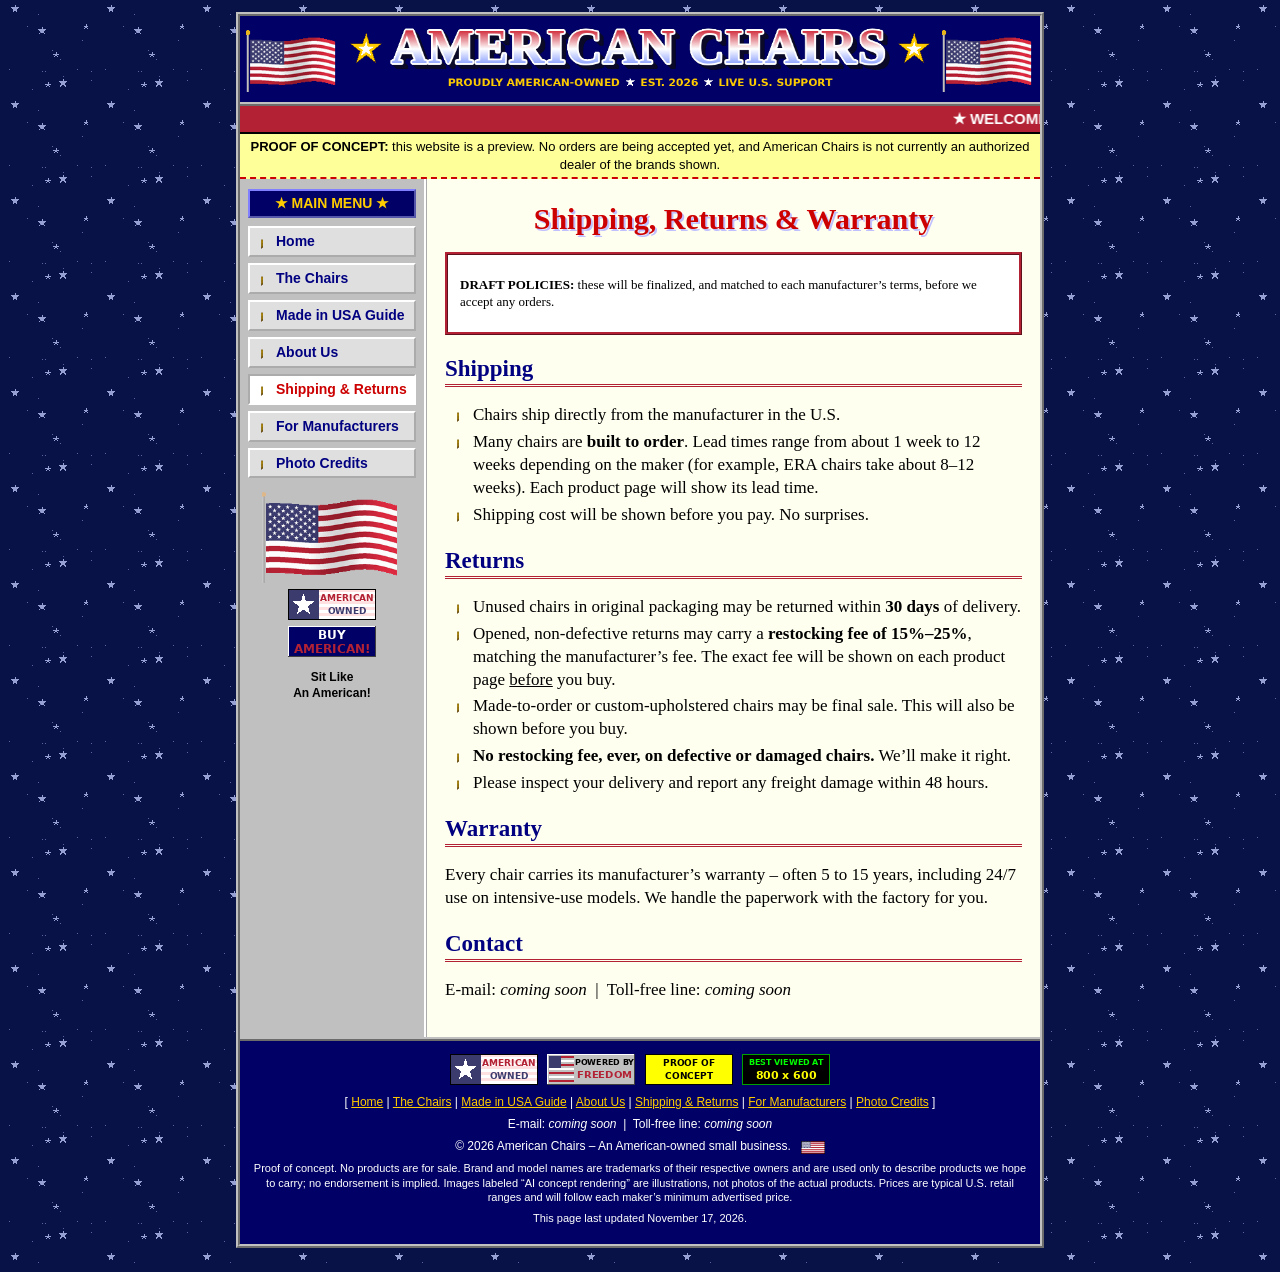
<file: support.html>
<!DOCTYPE html>
<html lang="en">
<head>
<meta charset="utf-8">
<meta name="viewport" content="width=device-width, initial-scale=1">
<meta name="robots" content="noindex, nofollow">
<meta name="description" content="Draft shipping, returns and warranty policies.">
<title>Shipping & Returns - American Chairs</title>
<link rel="stylesheet" href="style.css">
<link rel="icon" href="img/retro/flag_small.gif">
</head>
<body>
<div class="page" id="top">

  <div class="header">
    <div class="row">
      <img class="flag" src="img/retro/flag_wave.gif" alt="">
      <a href="index.html"><img class="logo" src="img/retro/logo.png" alt="American Chairs - Proudly American-Owned"></a>
      <img class="flag" src="img/retro/flag_wave.gif" alt="">
    </div>
  </div>

  <div class="marquee">
    <marquee scrollamount="5">&#9733; WELCOME TO AMERICAN CHAIRS! &#9733; HEAVY-DUTY OFFICE &amp; GAMING CHAIRS BUILT IN THE U.S.A. &#9733; 100% AMERICAN-OWNED &#9733; RATED UP TO 550 LBS &amp; 24/7 USE &#9733; GRAND OPENING COMING SOON! &#9733;</marquee>
  </div>

  <div class="poc"><b>PROOF OF CONCEPT:</b> this website is a preview. No orders are being accepted yet, and American Chairs is not currently an authorized dealer of the brands shown.</div>

  <div class="cols">
    <div class="nav">
      <div class="navtitle">&#9733; MAIN MENU &#9733;</div>
      <a href="index.html">Home</a>
      <a href="chairs.html">The Chairs</a>
      <a href="made-in-usa.html">Made in USA Guide</a>
      <a href="about.html">About Us</a>
      <a href="support.html" class="here">Shipping &amp; Returns</a>
      <a href="dealers.html">For Manufacturers</a>
      <a href="credits.html">Photo Credits</a>
      <div class="side">
        <img src="img/retro/flag_wave_big.gif" alt="Waving American flag" width="140">
        <img src="img/retro/btn_american_owned.gif" width="88" height="31" alt="American Owned">
        <img src="img/retro/btn_buy_american.gif" width="88" height="31" alt="Buy American!">
        <p><b>Sit Like<br>An American!</b></p>
      </div>
    </div>

    <div class="content">

      <h1>Shipping, Returns &amp; Warranty</h1>
      <div class="box"><p class="small"><b>DRAFT POLICIES:</b> these will be finalized, and matched to each manufacturer&rsquo;s terms,
      before we accept any orders.</p></div>

      <h2>Shipping</h2>
      <ul class="stars">
        <li>Chairs ship directly from the manufacturer in the U.S.</li>
        <li>Many chairs are <b>built to order</b>. Lead times range from about 1 week to 12 weeks depending on the maker
        (for example, ERA chairs take about 8&ndash;12 weeks). Each product page will show its lead time.</li>
        <li>Shipping cost will be shown before you pay. No surprises.</li>
      </ul>

      <h2>Returns</h2>
      <ul class="stars">
        <li>Unused chairs in original packaging may be returned within <b>30 days</b> of delivery.</li>
        <li>Opened, non-defective returns may carry a <b>restocking fee of 15%&ndash;25%</b>, matching the manufacturer&rsquo;s fee.
        The exact fee will be shown on each product page <u>before</u> you buy.</li>
        <li>Made-to-order or custom-upholstered chairs may be final sale. This will also be shown before you buy.</li>
        <li><b>No restocking fee, ever, on defective or damaged chairs.</b> We&rsquo;ll make it right.</li>
        <li>Please inspect your delivery and report any freight damage within 48 hours.</li>
      </ul>

      <h2>Warranty</h2>
      <p>Every chair carries its manufacturer&rsquo;s warranty &ndash; often 5 to 15 years, including 24/7 use on intensive-use models.
      We handle the paperwork with the factory for you.</p>

      <h2>Contact</h2>
      <p>E-mail: <i>coming soon</i> &nbsp;|&nbsp; Toll-free line: <i>coming soon</i></p>

    </div>
  </div>

  <div class="footer">
    <div class="buttons">
      <img src="img/retro/btn_american_owned.gif" width="88" height="31" alt="American Owned">
      <img src="img/retro/btn_freedom.gif" width="88" height="31" alt="Powered by Freedom">
      <img src="img/retro/btn_poc.gif" width="88" height="31" alt="Proof of Concept">
      <img src="img/retro/btn_800x600.gif" width="88" height="31" alt="Best viewed at 800x600">
    </div>
    <p>[ <a href="index.html">Home</a> | <a href="chairs.html">The Chairs</a> | <a href="made-in-usa.html">Made in USA Guide</a> | <a href="about.html">About Us</a> | <a href="support.html">Shipping &amp; Returns</a> | <a href="dealers.html">For Manufacturers</a> | <a href="credits.html">Photo Credits</a> ]</p>
    <p>E-mail: <i>coming soon</i> &nbsp;|&nbsp; Toll-free line: <i>coming soon</i></p>
    <p>&copy; 2026 American Chairs &ndash; An American-owned small business. &nbsp; <img src="img/retro/flag_small.gif" width="24" height="13" alt="" style="vertical-align:middle"></p>
    <p class="tiny">Proof of concept. No products are for sale. Brand and model names are trademarks of their respective owners and are used only to describe products we hope to carry; no endorsement is implied. Images labeled &ldquo;AI concept rendering&rdquo; are illustrations, not photos of the actual products. Prices are typical U.S. retail ranges and will follow each maker&rsquo;s minimum advertised price.</p>
    <p class="tiny">This page last updated November 17, 2026.</p>
  </div>

</div>
</body>
</html>
</file>
<file: style.css>
/* American Chairs - 1997 edition. Hand-tuned to look old, built to work new. */

body {
  margin: 0;
  padding: 12px 8px 24px;
  background: #081246 url("img/retro/bg_stars.gif");
  color: #000000;
  font-family: "Times New Roman", Times, serif;
  font-size: 17px;
  line-height: 1.35;
}

a:link { color: #0000EE; }
a:visited { color: #551A8B; }
a:hover { color: #FF0000; }
a:active { color: #FF0000; }

img { max-width: 100%; height: auto; border: 0; }

.page {
  max-width: 800px;
  margin: 0 auto;
  background: #FFFFF0;
  border: 4px ridge #C0C0C0;
}

/* ---- header ---- */
.header {
  background: #000066;
  text-align: center;
  padding: 10px 6px 6px;
  border-bottom: 4px ridge #C0C0C0;
}
.header .row {
  display: flex;
  align-items: center;
  justify-content: center;
  gap: 8px;
}
.header .row a { flex: 0 1 640px; min-width: 0; }
.header .logo { display: block; width: 100%; }
.header .flag { flex: 0 0 auto; width: 12%; max-width: 92px; }

.marquee {
  background: #B22234;
  color: #FFFFFF;
  font-family: Arial, Helvetica, sans-serif;
  font-weight: bold;
  font-size: 15px;
  padding: 3px 0;
  border-bottom: 2px solid #000000;
}
.marquee marquee { display: block; }

.poc {
  background: #FFFF99;
  border-bottom: 2px dashed #CC0000;
  font-family: Arial, Helvetica, sans-serif;
  font-size: 13px;
  text-align: center;
  padding: 4px 8px;
}

/* ---- two-column body ---- */
.cols { display: flex; align-items: stretch; }

.nav {
  flex: 0 0 168px;
  background: #C0C0C0;
  border-right: 3px ridge #FFFFFF;
  padding: 10px 8px;
  font-family: Arial, Helvetica, sans-serif;
  font-size: 14px;
}
.nav .navtitle {
  background: #000066;
  color: #FFCC00;
  font-weight: bold;
  text-align: center;
  padding: 3px;
  margin-bottom: 8px;
  border: 2px outset #8080FF;
}
.nav a {
  display: block;
  margin: 0 0 6px;
  padding: 4px 6px 4px 26px;
  background: #DFDFDF url("img/retro/star_spin.gif") no-repeat 3px center;
  background-size: 18px 18px;
  border: 2px outset #FFFFFF;
  color: #000080;
  font-weight: bold;
  text-decoration: none;
}
.nav a:hover { background-color: #FFFFCC; color: #CC0000; }
.nav a.here { border-style: inset; background-color: #FFFFFF; color: #CC0000; }
.nav .side {
  margin-top: 14px;
  text-align: center;
  font-size: 12px;
}
.nav .side img { display: block; margin: 6px auto; }

.content {
  flex: 1 1 auto;
  min-width: 0;
  padding: 14px 18px 18px;
}

h1, h2, h3 { font-family: "Times New Roman", Times, serif; }
h1 {
  color: #CC0000;
  font-size: 30px;
  text-align: center;
  margin: 6px 0 4px;
  text-shadow: 2px 2px 0 #C0C0FF;
}
h2 {
  color: #000080;
  font-size: 23px;
  margin: 18px 0 6px;
  border-bottom: 3px double #B22234;
}
h3 { color: #B22234; font-size: 19px; margin: 12px 0 4px; }

.center { text-align: center; }
.small { font-size: 13px; }
.tiny { font-size: 11px; font-family: Arial, Helvetica, sans-serif; }
.red { color: #CC0000; }
.blue { color: #000080; }

.rule {
  display: block;
  margin: 12px auto;
  max-width: 100%;
}

.blink { animation: blink 1.1s steps(1, end) infinite; }
@keyframes blink { 50% { visibility: hidden; } }
@media (prefers-reduced-motion: reduce) {
  .blink { animation: none; }
}

/* ---- boxes and tables ---- */
.box {
  border: 3px ridge #B22234;
  background: #FFFFFF;
  padding: 8px 12px;
  margin: 12px 0;
}
.box.blue { border-color: #000080; }
.box h3 { margin-top: 2px; }

table.retro {
  width: 100%;
  border-collapse: separate;
  border-spacing: 2px;
  border: 3px outset #C0C0C0;
  background: #C0C0C0;
  font-size: 15px;
  margin: 10px 0;
}
table.retro th {
  background: #000066;
  color: #FFFFFF;
  font-family: Arial, Helvetica, sans-serif;
  font-size: 14px;
  padding: 4px;
  text-align: left;
}
table.retro td {
  background: #FFFFF0;
  padding: 5px 6px;
  vertical-align: top;
}
table.retro tr:nth-child(even) td { background: #F0F0FF; }

.tablewrap { overflow-x: auto; }

ul.stars { list-style: none; padding-left: 4px; }
ul.stars li {
  padding-left: 24px;
  margin: 4px 0;
  background: url("img/retro/star_spin.gif") no-repeat 0 2px;
  background-size: 18px 18px;
}

/* ---- product cards ---- */
.product {
  display: flex;
  gap: 14px;
  border: 3px ridge #000080;
  background: #FFFFFF;
  padding: 10px;
  margin: 14px 0;
}
.product .pic { flex: 0 0 40%; text-align: center; }
.product .pic img {
  border: 2px solid #000000;
  background: #FFFFFF;
}
.product .pic .cap { font-size: 11px; font-family: Arial, Helvetica, sans-serif; color: #555555; }
.product .info { flex: 1 1 auto; min-width: 0; }
.product .info h3 { margin-top: 0; font-size: 22px; }
.product .made {
  font-family: Arial, Helvetica, sans-serif;
  font-size: 13px;
  font-weight: bold;
  color: #000080;
}
.product .made img { vertical-align: middle; margin-right: 4px; }
.product .price { font-size: 19px; color: #006600; font-weight: bold; }
.product .status {
  display: inline-block;
  background: #FFFF00;
  border: 2px outset #FFFF99;
  font-family: Arial, Helvetica, sans-serif;
  font-weight: bold;
  font-size: 13px;
  padding: 2px 8px;
  color: #CC0000;
}
.product ul { margin: 6px 0; padding-left: 20px; }

.btn {
  display: inline-block;
  background: #C0C0C0;
  border: 3px outset #FFFFFF;
  color: #000000 !important;
  font-family: Arial, Helvetica, sans-serif;
  font-size: 14px;
  font-weight: bold;
  padding: 4px 12px;
  text-decoration: none;
}
.btn:active { border-style: inset; }

.photo { text-align: center; margin: 10px 0; }
.photo img { border: 3px ridge #C0C0C0; }
.photo .cap { font-size: 11px; font-family: Arial, Helvetica, sans-serif; color: #444444; }

.gallery { display: flex; flex-wrap: wrap; gap: 10px; justify-content: center; }
.gallery .photo { flex: 0 1 30%; min-width: 150px; }

/* ---- footer ---- */
.footer {
  background: #000066;
  color: #FFFFFF;
  text-align: center;
  padding: 10px 10px 12px;
  border-top: 4px ridge #C0C0C0;
  font-family: Arial, Helvetica, sans-serif;
  font-size: 12px;
}
.footer a:link, .footer a:visited { color: #FFCC00; }
.footer .buttons img { margin: 3px; vertical-align: middle; }
.footer p { margin: 6px 0; }

/* ---- small screens: stack the nav on top ---- */
@media (max-width: 640px) {
  body { padding: 0; font-size: 16px; }
  .page { border-width: 0; }
  .cols { flex-direction: column; }
  .nav {
    flex: none;
    border-right: 0;
    border-bottom: 3px ridge #FFFFFF;
    display: flex;
    flex-wrap: wrap;
    gap: 4px;
    padding: 8px;
  }
  .nav .navtitle { width: 100%; margin-bottom: 2px; }
  .nav a { margin: 0; flex: 1 1 40%; font-size: 13px; }
  .nav .side { display: none; }
  .content { padding: 10px 12px 14px; }
  h1 { font-size: 25px; }
  .product { flex-direction: column; }
  table.featured td { display: block; width: auto; }
  .header .flag { width: 14%; }
  .product .pic { flex: none; }
  .gallery .photo { flex: 1 1 45%; }
}
</file>
